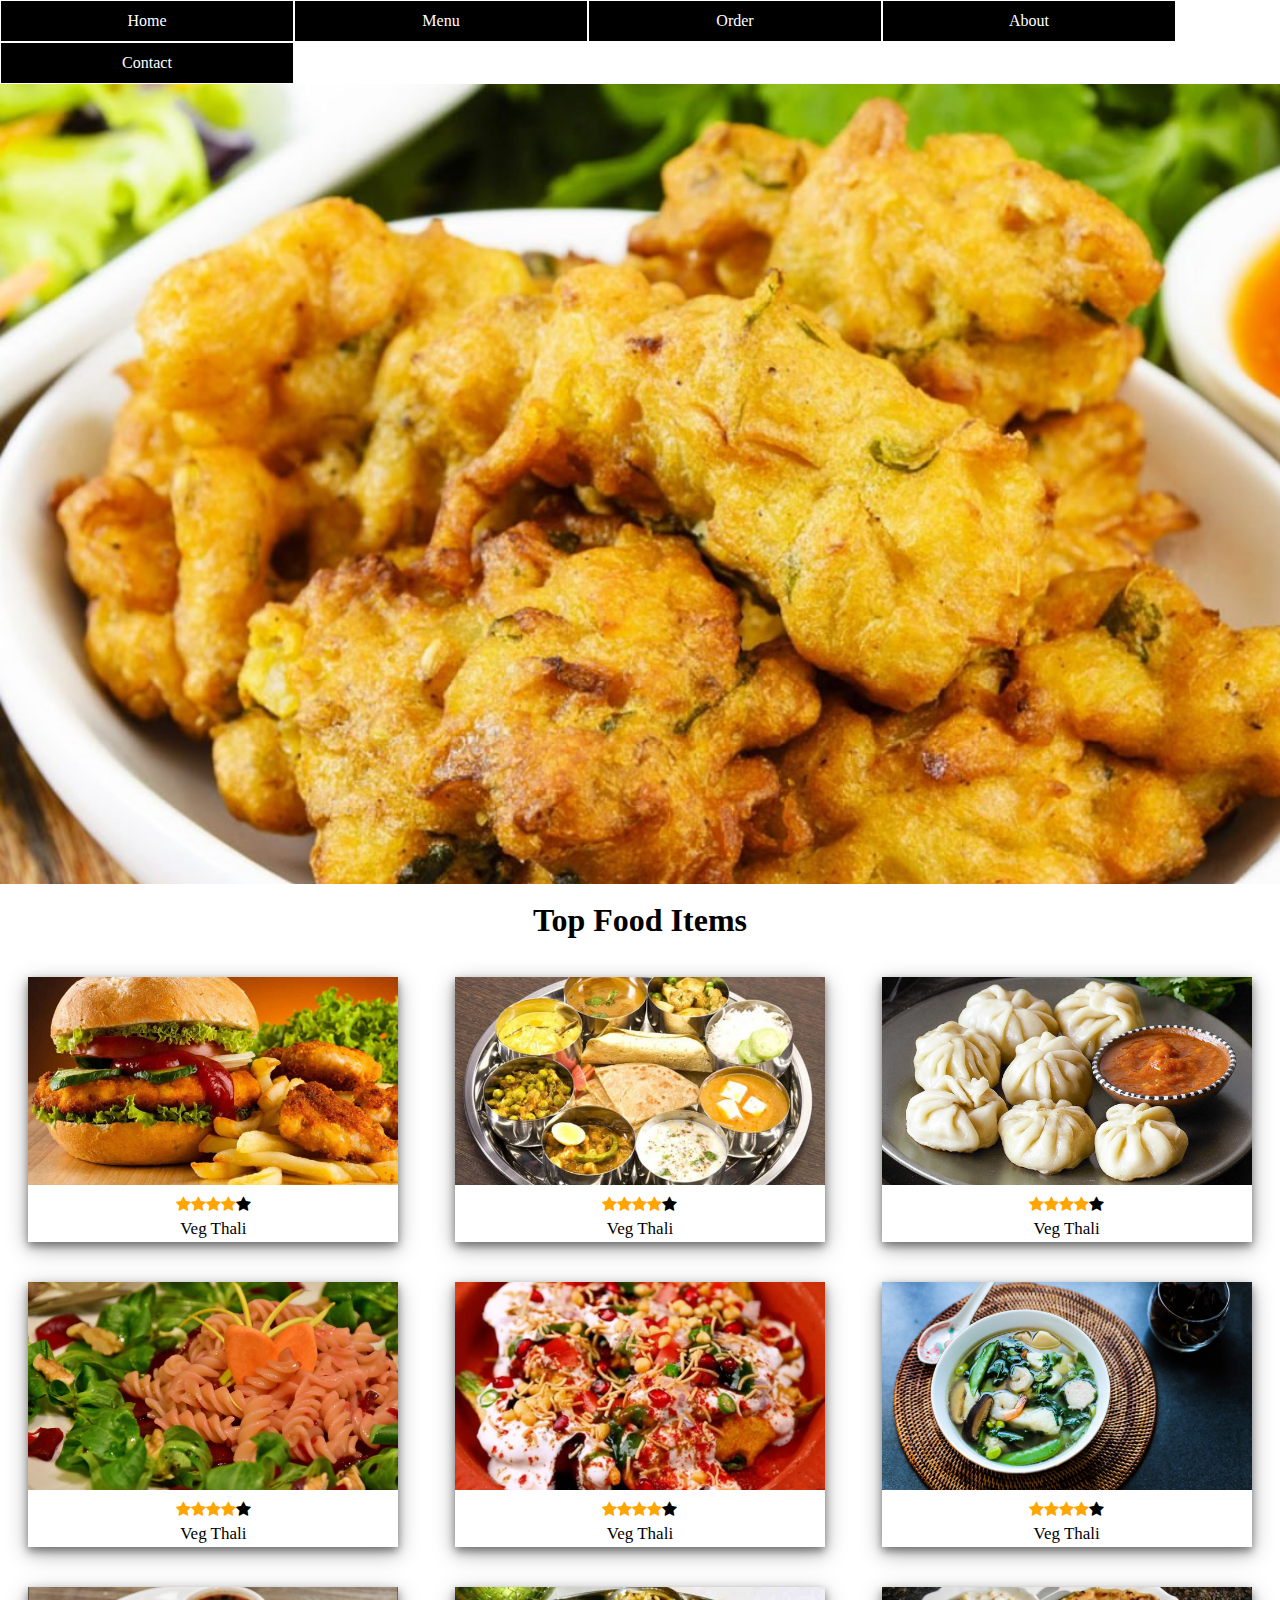
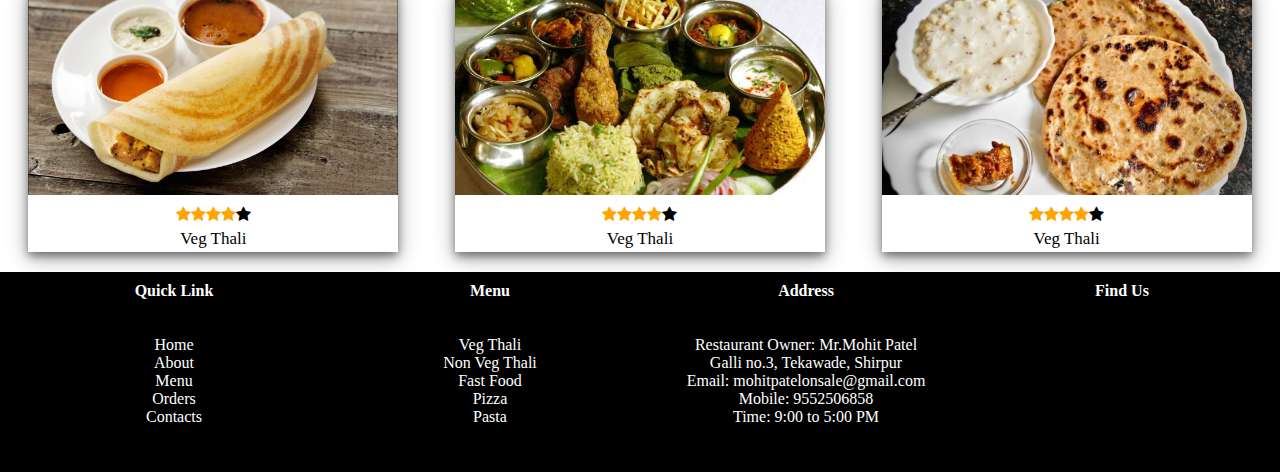
<file: index.html>
<!DOCTYPE html>
<html lang="en">
<head>
    <meta charset="UTF-8">
    <meta name="viewport" content="width=device-width, initial-scale=1.0">
    <title>Document</title>
    <link rel="stylesheet" href="restarunt.css">
    <link rel="stylesheet" href="https://cdnjs.cloudflare.com/ajax/libs/font-awesome/4.7.0/css/font-awesome.min.css">
</head>
<body>
    <div id="menu">
        <ul>
            <li><a href="index.html">Home<a></li>
            <li><a href="#">Menu</a>
                <ul>
                    <li><a href="veg Thali.html">Veg Thali</a>
                    <li><a href="Non veg.html">Non Veg Thali</a>
                    <li><a href="chaat.html">Chaat</a>
                    <li><a href="fastfood.html">Fast Food</a>
                    <li><a href="soup.html">Soup</a> 
                    <li><a href="pasta.html">Pasta</a>
                </ul>
            </li>
            <li><a href="order.html">Order<a></li>
            <li><a href="about.html">About<a></li>
            <li><a href="contact.html">Contact<a></li>
            
        </ul>
    </div>
    <br>
   <div id="outerbox">
        <div id="sliderbox">
            <img src="front image 1.jpg" >
            <img src="front image 2.jpg" >
            <img src="front image 3.jpg" >
            <img src="front image 4.jpg" >
            
        </div>
    </div>
    <br>
    <h1 align="center">Top Food Items</h1>
    <br>
    <div class="master">
        <div class="master_pro"><img src="restaurant/2.jpg">
           <div class="starr"><span class="fa fa-star checked"></span>
            <span class="fa fa-star checked"></span>
            <span class="fa fa-star checked"></span>
            <span class="fa fa-star checked"></span>
            <span class="fa fa-star"></span>
           </div> 
           <div class="title"><p>Veg Thali</p></div>
        </div>
        <div class="master_pro"><img src="restaurant/9.jpg">
            <div class="starr"><span class="fa fa-star checked"></span>
                <span class="fa fa-star checked"></span>
                <span class="fa fa-star checked"></span>
                <span class="fa fa-star checked"></span>
                <span class="fa fa-star"></span>
               </div> 
               <div class="title"><p>Veg Thali</p></div></div>
        <div class="master_pro"><img src="restaurant/fast3.jpg">
            <div class="starr"><span class="fa fa-star checked"></span>
                <span class="fa fa-star checked"></span>
                <span class="fa fa-star checked"></span>
                <span class="fa fa-star checked"></span>
                <span class="fa fa-star"></span>
               </div> 
               <div class="title"><p>Veg Thali</p></div></div>
    </div>
    <div class="master">
        <div class="master_pro"><img src="restaurant/pasta2.jpg">
            <div class="starr"><span class="fa fa-star checked"></span>
                <span class="fa fa-star checked"></span>
                <span class="fa fa-star checked"></span>
                <span class="fa fa-star checked"></span>
                <span class="fa fa-star"></span>
               </div> 
               <div class="title"><p>Veg Thali</p></div></div>
        <div class="master_pro"><img src="restaurant/ch5.jpg">
            <div class="starr"><span class="fa fa-star checked"></span>
                <span class="fa fa-star checked"></span>
                <span class="fa fa-star checked"></span>
                <span class="fa fa-star checked"></span>
                <span class="fa fa-star"></span>
               </div> 
               <div class="title"><p>Veg Thali</p></div></div>
        <div class="master_pro"><img src="restaurant/s4.jpg">
            <div class="starr"><span class="fa fa-star checked"></span>
                <span class="fa fa-star checked"></span>
                <span class="fa fa-star checked"></span>
                <span class="fa fa-star checked"></span>
                <span class="fa fa-star"></span>
               </div> 
               <div class="title"><p>Veg Thali</p></div></div>
               
               
    </div>
    <div class="master">
        <div class="master_pro"><img src="restaurant/fast1.jpg">
           <div class="starr"><span class="fa fa-star checked"></span>
            <span class="fa fa-star checked"></span>
            <span class="fa fa-star checked"></span>
            <span class="fa fa-star checked"></span>
            <span class="fa fa-star"></span>
           </div> 
           <div class="title"><p>Veg Thali</p></div>
        </div>
        <div class="master_pro"><img src="restaurant/n7.jpg">
            <div class="starr"><span class="fa fa-star checked"></span>
                <span class="fa fa-star checked"></span>
                <span class="fa fa-star checked"></span>
                <span class="fa fa-star checked"></span>
                <span class="fa fa-star"></span>
               </div> 
               <div class="title"><p>Veg Thali</p></div></div>
        <div class="master_pro"><img src="restaurant/para6.jpg">
            <div class="starr"><span class="fa fa-star checked"></span>
                <span class="fa fa-star checked"></span>
                <span class="fa fa-star checked"></span>
                <span class="fa fa-star checked"></span>
                <span class="fa fa-star"></span>
               </div> 
               <div class="title"><p>Veg Thali</p></div></div>
    </div>
   <div class="footer">
        <br>
        <br>
        <div class="footerb">
            <b>Quick Link</b>
            <br><br><br>
            Home<br>
            About<br>
            Menu<br>
            Orders<br>
            Contacts
        </div>
        <div class="footerb">
            <b>Menu</b>
            <br><br><br>
            Veg Thali<br>
            Non Veg Thali<br>
            Fast Food<br>
            Pizza<br>
            Pasta
        </div>
        <div class="footerb">
            <b>Address</b>
            <br><br><br>
            Restaurant Owner: Mr.Mohit Patel<br>
            Galli no.3, Tekawade, Shirpur<br>
           Email: mohitpatelonsale@gmail.com<br>
            Mobile: 9552506858<br>
            Time: 9:00 to 5:00 PM
        </div>
        <div class="footerb">
            <b>Find Us</b>
            <br>
            <iframe src="https://www.google.com/maps/embed?pb=!1m18!1m12!1m3!1d14861.747286216461!2d74.75769524848957!3d21.37269828582225!2m3!1f0!2f0!3f0!3m2!1i1024!2i768!4f13.1!3m3!1m2!1s0x3bdf3a81bd50f557%3A0x3492b0a99897c2cb!2sTekwade%2C%20Maharashtra!5e0!3m2!1sen!2sin!4v1723127373332!5m2!1sen!2sin" width="100%" height="150" style="border:0;" allowfullscreen="" loading="lazy" referrerpolicy="no-referrer-when-downgrade"></iframe>
        </div>
   </div>
</body>
</html>
</file>
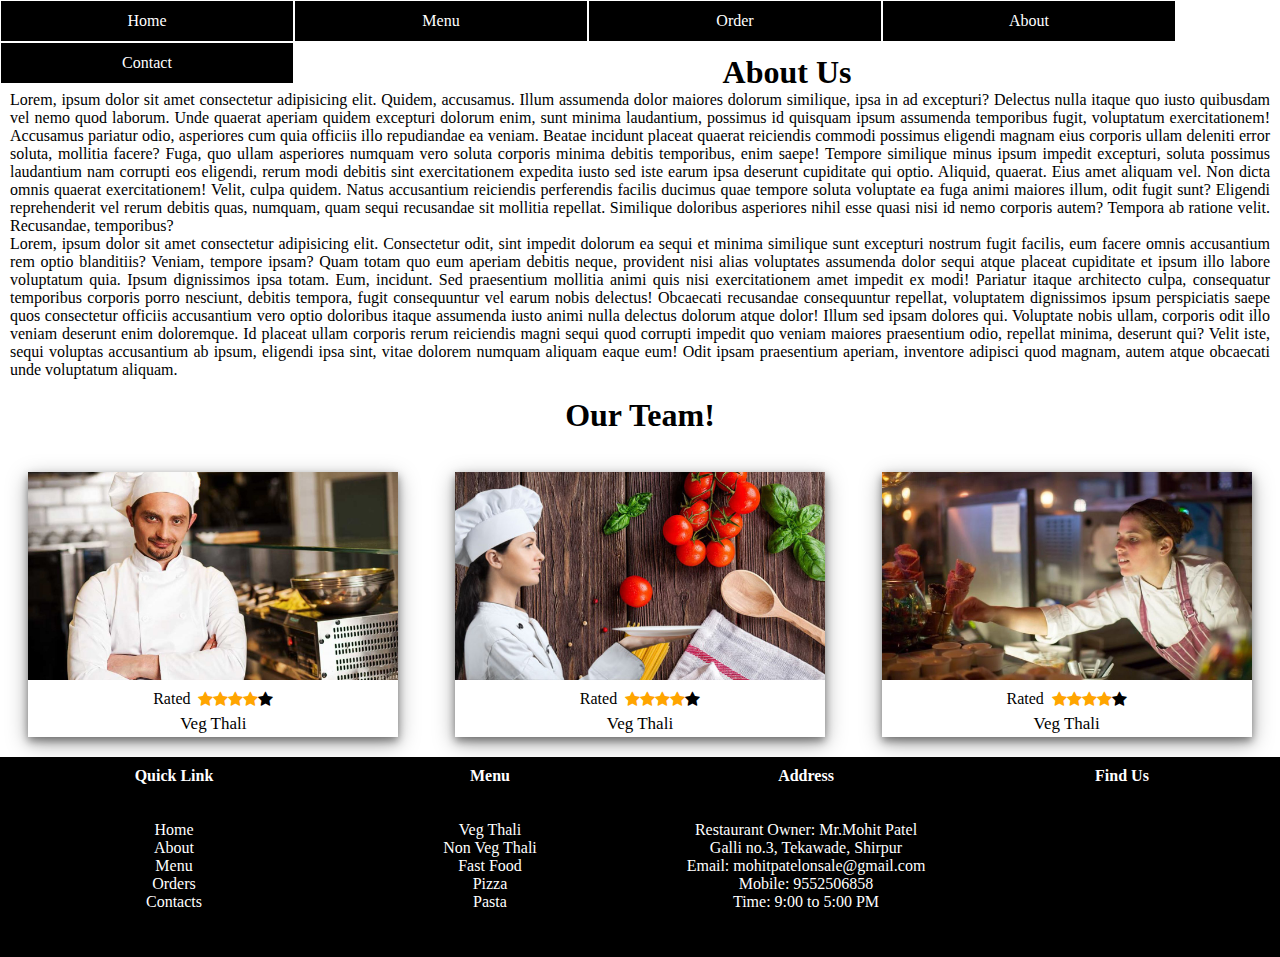
<file: about.html>
<!DOCTYPE html>
<html lang="en">
<head>
    <meta charset="UTF-8">
    <meta name="viewport" content="width=device-width, initial-scale=1.0">
    <title>About</title>
    <link rel="stylesheet" href="restarunt.css">
    <link rel="stylesheet" href="https://cdnjs.cloudflare.com/ajax/libs/font-awesome/4.7.0/css/font-awesome.min.css">
</head>
<body>
    <div id="menu">
        <ul>
            <li><a href="index.html">Home<a></li>
            <li><a href="#">Menu</a>
                <ul>
                    <li><a href="veg Thali.html">Veg Thali</a>
                    <li><a href="Non veg.html">Non Veg Thali</a>
                    <li><a href="chaat.html">Chaat</a>
                    <li><a href="fastfood.html">Fast Food</a>
                    <li><a href="soup.html">Soup</a> 
                    <li><a href="pasta.html">Pasta</a>
                </ul>
            </li>
            <li><a href="order.html">Order<a></li>
            <li><a href="about.html">About<a></li>
            <li><a href="contact.html">Contact<a></li>
            
        </ul>
    </div>
    <br>
    <br>
    <br>
    <h1 align="center">About Us</h1>
    <p>Lorem, ipsum dolor sit amet consectetur adipisicing elit. Quidem, accusamus. Illum assumenda dolor maiores dolorum similique, ipsa in ad excepturi? Delectus nulla itaque quo iusto quibusdam vel nemo quod laborum.
    Unde quaerat aperiam quidem excepturi dolorum enim, sunt minima laudantium, possimus id quisquam ipsum assumenda temporibus fugit, voluptatum exercitationem! Accusamus pariatur odio, asperiores cum quia officiis illo repudiandae ea veniam.
    Beatae incidunt placeat quaerat reiciendis commodi possimus eligendi magnam eius corporis ullam deleniti error soluta, mollitia facere? Fuga, quo ullam asperiores numquam vero soluta corporis minima debitis temporibus, enim saepe!
    Tempore similique minus ipsum impedit excepturi, soluta possimus laudantium nam corrupti eos eligendi, rerum modi debitis sint exercitationem expedita iusto sed iste earum ipsa deserunt cupiditate qui optio. Aliquid, quaerat.
    Eius amet aliquam vel. Non dicta omnis quaerat exercitationem! Velit, culpa quidem. Natus accusantium reiciendis perferendis facilis ducimus quae tempore soluta voluptate ea fuga animi maiores illum, odit fugit sunt?
    Eligendi reprehenderit vel rerum debitis quas, numquam, quam sequi recusandae sit mollitia repellat. Similique doloribus asperiores nihil esse quasi nisi id nemo corporis autem? Tempora ab ratione velit. Recusandae, temporibus?</p>
    <p>Lorem, ipsum dolor sit amet consectetur adipisicing elit. Consectetur odit, sint impedit dolorum ea sequi et minima similique sunt excepturi nostrum fugit facilis, eum facere omnis accusantium rem optio blanditiis?
    Veniam, tempore ipsam? Quam totam quo eum aperiam debitis neque, provident nisi alias voluptates assumenda dolor sequi atque placeat cupiditate et ipsum illo labore voluptatum quia. Ipsum dignissimos ipsa totam.
    Eum, incidunt. Sed praesentium mollitia animi quis nisi exercitationem amet impedit ex modi! Pariatur itaque architecto culpa, consequatur temporibus corporis porro nesciunt, debitis tempora, fugit consequuntur vel earum nobis delectus!
    Obcaecati recusandae consequuntur repellat, voluptatem dignissimos ipsum perspiciatis saepe quos consectetur officiis accusantium vero optio doloribus itaque assumenda iusto animi nulla delectus dolorum atque dolor! Illum sed ipsam dolores qui.
    Voluptate nobis ullam, corporis odit illo veniam deserunt enim doloremque. Id placeat ullam corporis rerum reiciendis magni sequi quod corrupti impedit quo veniam maiores praesentium odio, repellat minima, deserunt qui?
    Velit iste, sequi voluptas accusantium ab ipsum, eligendi ipsa sint, vitae dolorem numquam aliquam eaque eum! Odit ipsam praesentium aperiam, inventore adipisci quod magnam, autem atque obcaecati unde voluptatum aliquam.</p>
    <br>
    <h1 align="center">Our Team!</h1>
    <br>
    <div class="master">
        <div class="master_pro"><img src="restaurant/shef1.jpg">
           <div class="starr">
            Rated &nbsp
            <span class="fa fa-star checked"></span>
            <span class="fa fa-star checked"></span>
            <span class="fa fa-star checked"></span>
            <span class="fa fa-star checked"></span>
            <span class="fa fa-star"></span>
           </div> 
           <div class="title"><p>Veg Thali</p></div>
        </div>
        <div class="master_pro"><img src="restaurant/shef2.jpg">
            <div class="starr">
                Rated &nbsp
                <span class="fa fa-star checked"></span>
                <span class="fa fa-star checked"></span>
                <span class="fa fa-star checked"></span>
                <span class="fa fa-star checked"></span>
                <span class="fa fa-star"></span>
               </div> 
               <div class="title"><p>Veg Thali</p></div></div>
        <div class="master_pro"><img src="restaurant/shef3.jpg">
            <div class="starr">
                Rated &nbsp
                <span class="fa fa-star checked"></span>
                <span class="fa fa-star checked"></span>
                <span class="fa fa-star checked"></span>
                <span class="fa fa-star checked"></span>
                <span class="fa fa-star"></span>
               </div> 
               <div class="title"><p>Veg Thali</p></div></div>
    </div>
    <div class="footer">
        <br>
        <br>
        <div class="footerb">
            <b>Quick Link</b>
            <br><br><br>
            Home<br>
            About<br>
            Menu<br>
            Orders<br>
            Contacts
        </div>
        <div class="footerb">
            <b>Menu</b>
            <br><br><br>
            Veg Thali<br>
            Non Veg Thali<br>
            Fast Food<br>
            Pizza<br>
            Pasta
        </div>
        <div class="footerb">
            <b>Address</b>
            <br><br><br>
            Restaurant Owner: Mr.Mohit Patel<br>
            Galli no.3, Tekawade, Shirpur<br>
           Email: mohitpatelonsale@gmail.com<br>
            Mobile: 9552506858<br>
            Time: 9:00 to 5:00 PM
        </div>
        <div class="footerb">
            <b>Find Us</b>
            <br>
            <iframe src="https://www.google.com/maps/embed?pb=!1m18!1m12!1m3!1d14861.747286216461!2d74.75769524848957!3d21.37269828582225!2m3!1f0!2f0!3f0!3m2!1i1024!2i768!4f13.1!3m3!1m2!1s0x3bdf3a81bd50f557%3A0x3492b0a99897c2cb!2sTekwade%2C%20Maharashtra!5e0!3m2!1sen!2sin!4v1723127373332!5m2!1sen!2sin" width="100%" height="150" style="border:0;" allowfullscreen="" loading="lazy" referrerpolicy="no-referrer-when-downgrade"></iframe>
        </div>
   </div>
</body>
</html>
</file>
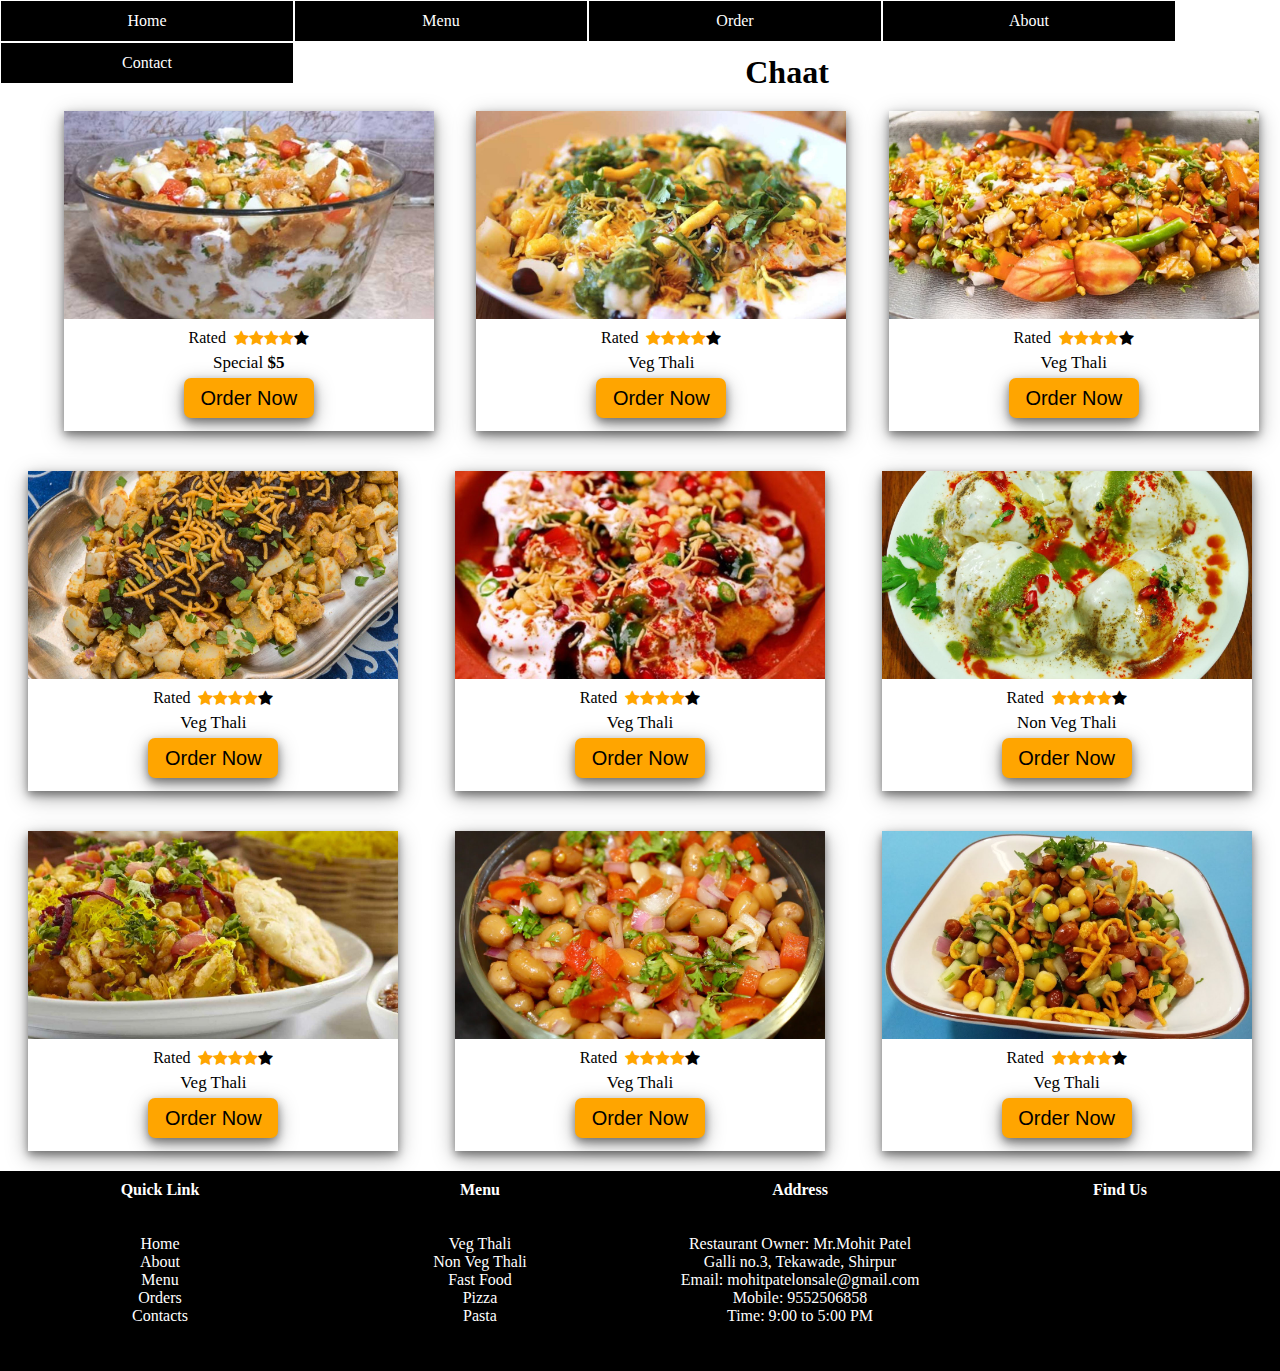
<file: chaat.html>
<!DOCTYPE html>
<html lang="en">
<head>
    <meta charset="UTF-8">
    <meta name="viewport" content="width=device-width, initial-scale=1.0">
    <title>Veg Thali</title>
    <link rel="stylesheet" href="Thali's.css">
    <link rel="stylesheet" href="https://cdnjs.cloudflare.com/ajax/libs/font-awesome/4.7.0/css/font-awesome.min.css">
</head>
<body>
    <div id="menu">
        <ul>
            <li><a href="index.html">Home<a></li>
            <li><a href="#">Menu</a>
                <ul>
                    <li><a href="veg Thali.html">Veg Thali</a>
                    <li><a href="Non veg.html">Non Veg Thali</a>
                    <li><a href="#">Chaat</a>
                    <li><a href="fastfood.html">Fast Food</a>
                    <li><a href="soup.html">Soup</a> 
                    <li><a href="pasta.html">Pasta</a>
                </ul>
            </li>
            <li><a href="order.html">Order<a></li>
            <li><a href="about.html">About<a></li>
            <li><a href="contact.html">Contact<a></li>
            
        </ul>
    </div>
    <br>
    <br>
    <br>
    <h1 align="center">Chaat</h1>
    <div class="master">
        <div class="master_pro"><img src="restaurant/ch1.jpg">
           <div class="starr">
            Rated &nbsp
            <span class="fa fa-star checked"></span>
            <span class="fa fa-star checked"></span>
            <span class="fa fa-star checked"></span>
            <span class="fa fa-star checked"></span>
            <span class="fa fa-star"></span>
           </div> 
           <div class="title"><p>Special <b>$5</b></p></div>
           <a href="order.html"> <div class="btn"><input type="button" value="Order Now"></a></div>
        </div>
        <div class="master_pro"><img src="restaurant/ch2.jpg">
            <div class="starr">
                Rated &nbsp
                <span class="fa fa-star checked"></span>
                <span class="fa fa-star checked"></span>
                <span class="fa fa-star checked"></span>
                <span class="fa fa-star checked"></span>
                <span class="fa fa-star"></span>
               </div> 
               <div class="title"><p>Veg Thali</p></div>
               <a href="order.html"> <div class="btn"><input type="button" value="Order Now"></a></div>
            </div>
        <div class="master_pro"><img src="restaurant/ch3.jpg">
            <div class="starr">
                Rated &nbsp
                <span class="fa fa-star checked"></span>
                <span class="fa fa-star checked"></span>
                <span class="fa fa-star checked"></span>
                <span class="fa fa-star checked"></span>
                <span class="fa fa-star"></span>
               </div> 
               <div class="title"><p>Veg Thali</p></div>
               <a href="order.html"> <div class="btn"><input type="button" value="Order Now"></a></div>
            </div>
    </div>
    <div class="master">
        <div class="master_pro"><img src="restaurant/ch4.jpg">
           <div class="starr">
            Rated &nbsp
            <span class="fa fa-star checked"></span>
            <span class="fa fa-star checked"></span>
            <span class="fa fa-star checked"></span>
            <span class="fa fa-star checked"></span>
            <span class="fa fa-star"></span>
           </div> 
           <div class="title"><p>Veg Thali</p></div>
           <a href="order.html"> <div class="btn"><input type="button" value="Order Now"></a></div>
        </div>
        <div class="master_pro"><img src="restaurant/ch5.jpg">
            <div class="starr">
                Rated &nbsp
                <span class="fa fa-star checked"></span>
                <span class="fa fa-star checked"></span>
                <span class="fa fa-star checked"></span>
                <span class="fa fa-star checked"></span>
                <span class="fa fa-star"></span>
               </div> 
               <div class="title"><p>Veg Thali</p></div>
               <a href="order.html"> <div class="btn"><input type="button" value="Order Now"></a></div>
            </div>
        <div class="master_pro"><img src="restaurant/ch6.jpg">
            <div class="starr">
                Rated &nbsp
                <span class="fa fa-star checked"></span>
                <span class="fa fa-star checked"></span>
                <span class="fa fa-star checked"></span>
                <span class="fa fa-star checked"></span>
                <span class="fa fa-star"></span>
               </div> 
               <div class="title"><p>Non Veg Thali</p></div>
               <a href="order.html"> <div class="btn"><input type="button" value="Order Now"></a></div>
            </div>
    </div>
    <div class="master">
        <div class="master_pro"><img src="restaurant/ch7.jpg">
           <div class="starr">
            Rated &nbsp
            <span class="fa fa-star checked"></span>
            <span class="fa fa-star checked"></span>
            <span class="fa fa-star checked"></span>
            <span class="fa fa-star checked"></span>
            <span class="fa fa-star"></span>
           </div> 
           <div class="title"><p>Veg Thali</p></div>
           <a href="order.html"> <div class="btn"><input type="button" value="Order Now"></a></div>
        </div>
        <div class="master_pro"><img src="restaurant/ch8.jpg">
            <div class="starr">
                Rated &nbsp
                <span class="fa fa-star checked"></span>
                <span class="fa fa-star checked"></span>
                <span class="fa fa-star checked"></span>
                <span class="fa fa-star checked"></span>
                <span class="fa fa-star"></span>
               </div> 
               <div class="title"><p>Veg Thali</p></div>
               <a href="order.html"> <div class="btn"><input type="button" value="Order Now"></a></div>
            </div>
        <div class="master_pro"><img src="restaurant/ch9.jpg">
            <div class="starr">
                Rated &nbsp
                <span class="fa fa-star checked"></span>
                <span class="fa fa-star checked"></span>
                <span class="fa fa-star checked"></span>
                <span class="fa fa-star checked"></span>
                <span class="fa fa-star"></span>
               </div> 
               <div class="title"><p>Veg Thali</p></div>
               <a href="order.html"> <div class="btn"><input type="button" value="Order Now"></a></div>
            </div>
    </div>
    <div class="footer">
        <br>
        <br>
        <div class="footerb">
            <b>Quick Link</b>
            <br><br><br>
            Home<br>
            About<br>
            Menu<br>
            Orders<br>
            Contacts
        </div>
        <div class="footerb">
            <b>Menu</b>
            <br><br><br>
            Veg Thali<br>
            Non Veg Thali<br>
            Fast Food<br>
            Pizza<br>
            Pasta
        </div>
        <div class="footerb">
            <b>Address</b>
            <br><br><br>
            Restaurant Owner: Mr.Mohit Patel<br>
            Galli no.3, Tekawade, Shirpur<br>
           Email: mohitpatelonsale@gmail.com<br>
            Mobile: 9552506858<br>
            Time: 9:00 to 5:00 PM
        </div>
        <div class="footerb">
            <b>Find Us</b>
            <br>
            <iframe src="https://www.google.com/maps/embed?pb=!1m18!1m12!1m3!1d14861.747286216461!2d74.75769524848957!3d21.37269828582225!2m3!1f0!2f0!3f0!3m2!1i1024!2i768!4f13.1!3m3!1m2!1s0x3bdf3a81bd50f557%3A0x3492b0a99897c2cb!2sTekwade%2C%20Maharashtra!5e0!3m2!1sen!2sin!4v1723127373332!5m2!1sen!2sin" width="100%" height="150" style="border:0;" allowfullscreen="" loading="lazy" referrerpolicy="no-referrer-when-downgrade"></iframe>
        </div>
   </div>
</body>
</html>
</file>
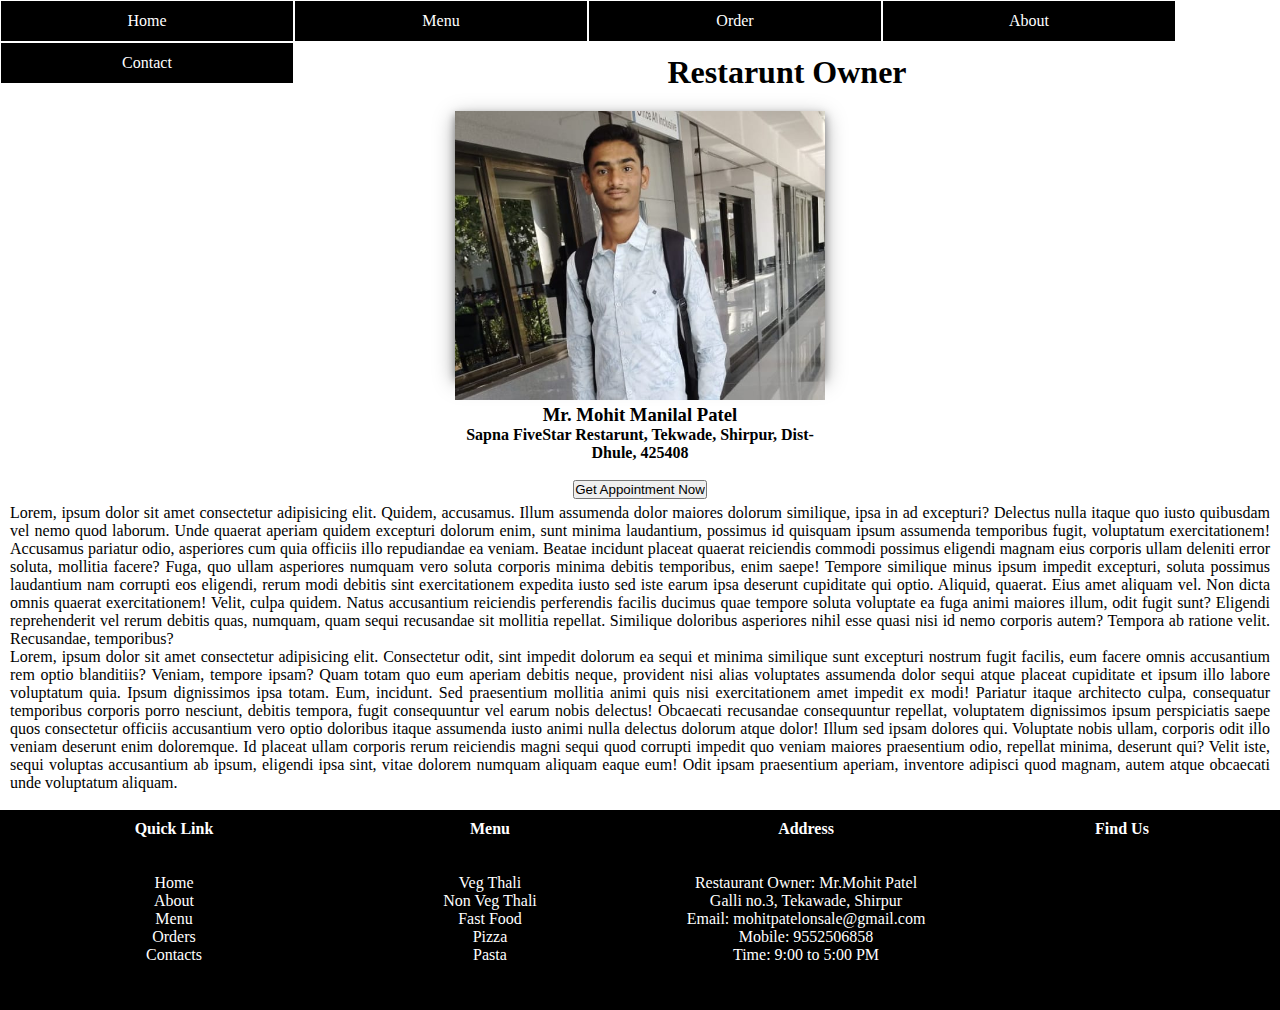
<file: contact.html>
<!DOCTYPE html>
<html lang="en">
<head>
    <meta charset="UTF-8">
    <meta name="viewport" content="width=device-width, initial-scale=1.0">
    <title>About</title>
    <link rel="stylesheet" href="restarunt.css">
    <link rel="stylesheet" href="https://cdnjs.cloudflare.com/ajax/libs/font-awesome/4.7.0/css/font-awesome.min.css">
</head>
<body>
    <div id="menu">
        <ul>
            <li><a href="index.html">Home<a></li>
            <li><a href="#">Menu</a>
                <ul>
                    <li><a href="veg Thali.html">Veg Thali</a>
                    <li><a href="Non veg.html">Non Veg Thali</a>
                    <li><a href="chaat.html">Chaat</a>
                    <li><a href="fastfood.html">Fast Food</a>
                    <li><a href="soup.html">Soup</a> 
                    <li><a href="pasta.html">Pasta</a>
                </ul>
            </li>
            <li><a href="order.html">Order<a></li>
            <li><a href="about.html">About<a></li>
            <li><a href="contact.html">Contact<a></li>
            
        </ul>
    </div>
    <br>
    <br>
    <br>
    <h1 align="center">Restarunt Owner</h1>
    
    <div class="master">
        <div class="master_pro"><img src="restaurant/mohit1.jpg">
           
           <div class="title"><h3 align="center">Mr. Mohit Manilal Patel</h3></div>
           <div class="title"><h4 align="center">Sapna FiveStar Restarunt, Tekwade, Shirpur, Dist-Dhule, 425408</h4></div>
           <br>
           <div class="btn" align="center"><input type="button" value="Get Appointment Now"></div>
        </div>
    </div>
    
    <br> <br>
    <br><br>
    <br><br>
    <p>Lorem, ipsum dolor sit amet consectetur adipisicing elit. Quidem, accusamus. Illum assumenda dolor maiores dolorum similique, ipsa in ad excepturi? Delectus nulla itaque quo iusto quibusdam vel nemo quod laborum.
        Unde quaerat aperiam quidem excepturi dolorum enim, sunt minima laudantium, possimus id quisquam ipsum assumenda temporibus fugit, voluptatum exercitationem! Accusamus pariatur odio, asperiores cum quia officiis illo repudiandae ea veniam.
        Beatae incidunt placeat quaerat reiciendis commodi possimus eligendi magnam eius corporis ullam deleniti error soluta, mollitia facere? Fuga, quo ullam asperiores numquam vero soluta corporis minima debitis temporibus, enim saepe!
        Tempore similique minus ipsum impedit excepturi, soluta possimus laudantium nam corrupti eos eligendi, rerum modi debitis sint exercitationem expedita iusto sed iste earum ipsa deserunt cupiditate qui optio. Aliquid, quaerat.
        Eius amet aliquam vel. Non dicta omnis quaerat exercitationem! Velit, culpa quidem. Natus accusantium reiciendis perferendis facilis ducimus quae tempore soluta voluptate ea fuga animi maiores illum, odit fugit sunt?
        Eligendi reprehenderit vel rerum debitis quas, numquam, quam sequi recusandae sit mollitia repellat. Similique doloribus asperiores nihil esse quasi nisi id nemo corporis autem? Tempora ab ratione velit. Recusandae, temporibus?</p>
        <p>Lorem, ipsum dolor sit amet consectetur adipisicing elit. Consectetur odit, sint impedit dolorum ea sequi et minima similique sunt excepturi nostrum fugit facilis, eum facere omnis accusantium rem optio blanditiis?
        Veniam, tempore ipsam? Quam totam quo eum aperiam debitis neque, provident nisi alias voluptates assumenda dolor sequi atque placeat cupiditate et ipsum illo labore voluptatum quia. Ipsum dignissimos ipsa totam.
        Eum, incidunt. Sed praesentium mollitia animi quis nisi exercitationem amet impedit ex modi! Pariatur itaque architecto culpa, consequatur temporibus corporis porro nesciunt, debitis tempora, fugit consequuntur vel earum nobis delectus!
        Obcaecati recusandae consequuntur repellat, voluptatem dignissimos ipsum perspiciatis saepe quos consectetur officiis accusantium vero optio doloribus itaque assumenda iusto animi nulla delectus dolorum atque dolor! Illum sed ipsam dolores qui.
        Voluptate nobis ullam, corporis odit illo veniam deserunt enim doloremque. Id placeat ullam corporis rerum reiciendis magni sequi quod corrupti impedit quo veniam maiores praesentium odio, repellat minima, deserunt qui?
        Velit iste, sequi voluptas accusantium ab ipsum, eligendi ipsa sint, vitae dolorem numquam aliquam eaque eum! Odit ipsam praesentium aperiam, inventore adipisci quod magnam, autem atque obcaecati unde voluptatum aliquam.</p>
        <br>
   
    <div class="footer">
        <br>
        <br>
        <div class="footerb">
            <b>Quick Link</b>
            <br><br><br>
            Home<br>
            About<br>
            Menu<br>
            Orders<br>
            Contacts
        </div>
        <div class="footerb">
            <b>Menu</b>
            <br><br><br>
            Veg Thali<br>
            Non Veg Thali<br>
            Fast Food<br>
            Pizza<br>
            Pasta
        </div>
        <div class="footerb">
            <b>Address</b>
            <br><br><br>
            Restaurant Owner: Mr.Mohit Patel<br>
            Galli no.3, Tekawade, Shirpur<br>
           Email: mohitpatelonsale@gmail.com<br>
            Mobile: 9552506858<br>
            Time: 9:00 to 5:00 PM
        </div>
        <div class="footerb">
            <b>Find Us</b>
            <br>
            <iframe src="https://www.google.com/maps/embed?pb=!1m18!1m12!1m3!1d14861.747286216461!2d74.75769524848957!3d21.37269828582225!2m3!1f0!2f0!3f0!3m2!1i1024!2i768!4f13.1!3m3!1m2!1s0x3bdf3a81bd50f557%3A0x3492b0a99897c2cb!2sTekwade%2C%20Maharashtra!5e0!3m2!1sen!2sin!4v1723127373332!5m2!1sen!2sin" width="100%" height="150" style="border:0;" allowfullscreen="" loading="lazy" referrerpolicy="no-referrer-when-downgrade"></iframe>
        </div>
   </div>
</body>
</html>
</file>
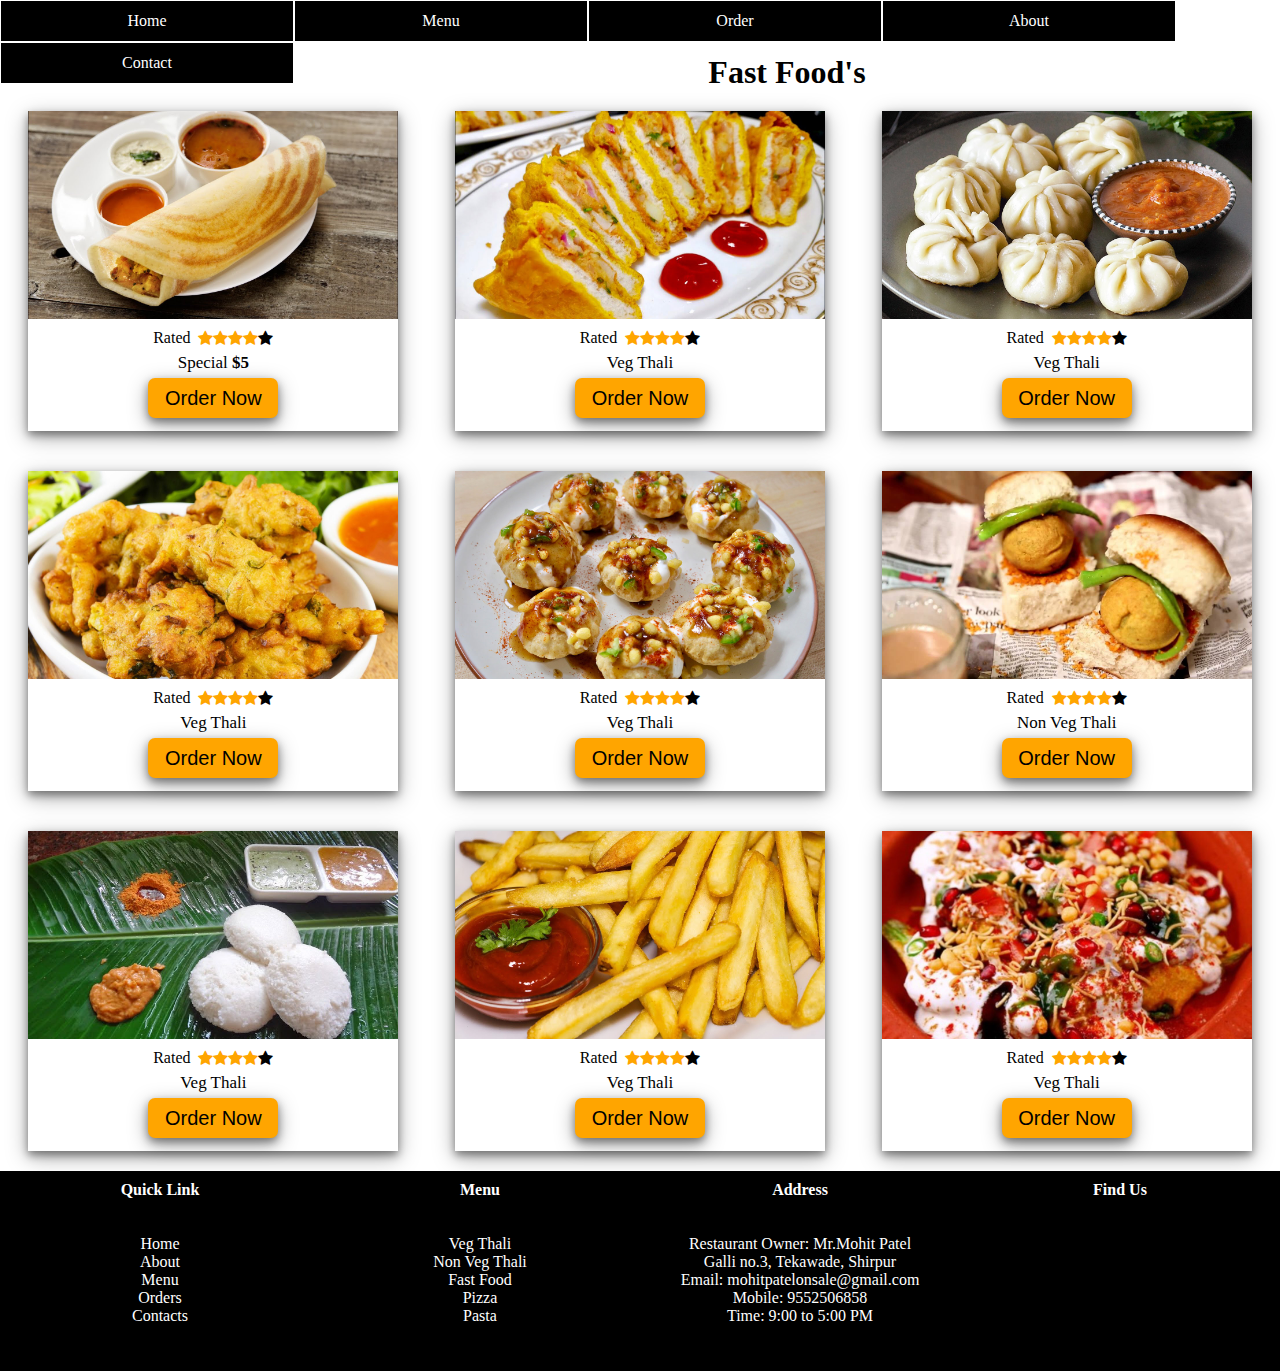
<file: fastfood.html>
<!DOCTYPE html>
<html lang="en">
<head>
    <meta charset="UTF-8">
    <meta name="viewport" content="width=device-width, initial-scale=1.0">
    <title>Veg Thali</title>
    <link rel="stylesheet" href="Thali's.css">
    <link rel="stylesheet" href="https://cdnjs.cloudflare.com/ajax/libs/font-awesome/4.7.0/css/font-awesome.min.css">
</head>
<body>
    <div id="menu">
        <ul>
            <li><a href="index.html">Home<a></li>
            <li><a href="#">Menu</a>
                <ul>
                    <li><a href="veg Thali.html">Veg Thali</a>
                    <li><a href="Non veg.html">Non Veg Thali</a>
                    <li><a href="chaat.html">Chaat</a>
                    <li><a href="soup.html">Fast Food</a>
                    <li><a href="#">Soup</a> 
                    <li><a href="pasta.html">Pasta</a>
                </ul>
            </li>
            <li><a href="order.html">Order<a></li>
            <li><a href="about.html">About<a></li>
            <li><a href="contact.html">Contact<a></li>
            
        </ul>
    </div>
    <br>
    <br>
    <br>
    <h1 align="center">Fast Food's</h1>
    <div class="master">
        <div class="master_pro"><img src="restaurant/fast1.jpg">
           <div class="starr">
            Rated &nbsp
            <span class="fa fa-star checked"></span>
            <span class="fa fa-star checked"></span>
            <span class="fa fa-star checked"></span>
            <span class="fa fa-star checked"></span>
            <span class="fa fa-star"></span>
           </div> 
           <div class="title"><p>Special <b>$5</b></p></div>
           <div class="btn"><input type="button" value="Order Now"></div>
        </div>
        <div class="master_pro"><img src="restaurant/fast2.jpg">
            <div class="starr">
                Rated &nbsp
                <span class="fa fa-star checked"></span>
                <span class="fa fa-star checked"></span>
                <span class="fa fa-star checked"></span>
                <span class="fa fa-star checked"></span>
                <span class="fa fa-star"></span>
               </div> 
               <div class="title"><p>Veg Thali</p></div>
               <div class="btn"><input type="button" value="Order Now"></div>
            </div>
        <div class="master_pro"><img src="restaurant/fast3.jpg">
            <div class="starr">
                Rated &nbsp
                <span class="fa fa-star checked"></span>
                <span class="fa fa-star checked"></span>
                <span class="fa fa-star checked"></span>
                <span class="fa fa-star checked"></span>
                <span class="fa fa-star"></span>
               </div> 
               <div class="title"><p>Veg Thali</p></div>
               <div class="btn"><input type="button" value="Order Now"></div>
            </div>
    </div>
    <div class="master">
        <div class="master_pro"><img src="restaurant/fast4.jpg">
           <div class="starr">
            Rated &nbsp
            <span class="fa fa-star checked"></span>
            <span class="fa fa-star checked"></span>
            <span class="fa fa-star checked"></span>
            <span class="fa fa-star checked"></span>
            <span class="fa fa-star"></span>
           </div> 
           <div class="title"><p>Veg Thali</p></div>
           <div class="btn"><input type="button" value="Order Now"></div>
        </div>
        <div class="master_pro"><img src="restaurant/fast5.jpg">
            <div class="starr">
                Rated &nbsp
                <span class="fa fa-star checked"></span>
                <span class="fa fa-star checked"></span>
                <span class="fa fa-star checked"></span>
                <span class="fa fa-star checked"></span>
                <span class="fa fa-star"></span>
               </div> 
               <div class="title"><p>Veg Thali</p></div>
               <div class="btn"><input type="button" value="Order Now"></div>
            </div>
        <div class="master_pro"><img src="restaurant/fast6.jpg">
            <div class="starr">
                Rated &nbsp
                <span class="fa fa-star checked"></span>
                <span class="fa fa-star checked"></span>
                <span class="fa fa-star checked"></span>
                <span class="fa fa-star checked"></span>
                <span class="fa fa-star"></span>
               </div> 
               <div class="title"><p>Non Veg Thali</p></div>
               <div class="btn"><input type="button" value="Order Now"></div>
            </div>
    </div>
    <div class="master">
        <div class="master_pro"><img src="restaurant/fast7.jpg">
           <div class="starr">
            Rated &nbsp
            <span class="fa fa-star checked"></span>
            <span class="fa fa-star checked"></span>
            <span class="fa fa-star checked"></span>
            <span class="fa fa-star checked"></span>
            <span class="fa fa-star"></span>
           </div> 
           <div class="title"><p>Veg Thali</p></div>
           <div class="btn"><input type="button" value="Order Now"></div>
        </div>
        <div class="master_pro"><img src="restaurant/fast8.jpg">
            <div class="starr">
                Rated &nbsp
                <span class="fa fa-star checked"></span>
                <span class="fa fa-star checked"></span>
                <span class="fa fa-star checked"></span>
                <span class="fa fa-star checked"></span>
                <span class="fa fa-star"></span>
               </div> 
               <div class="title"><p>Veg Thali</p></div>
               <div class="btn"><input type="button" value="Order Now"></div>
            </div>
        <div class="master_pro"><img src="restaurant/fast9.jpg">
            <div class="starr">
                Rated &nbsp
                <span class="fa fa-star checked"></span>
                <span class="fa fa-star checked"></span>
                <span class="fa fa-star checked"></span>
                <span class="fa fa-star checked"></span>
                <span class="fa fa-star"></span>
               </div> 
               <div class="title"><p>Veg Thali</p></div>
               <div class="btn"><input type="button" value="Order Now"></div>
            </div>
    </div>
    <div class="footer">
        <br>
        <br>
        <div class="footerb">
            <b>Quick Link</b>
            <br><br><br>
            Home<br>
            About<br>
            Menu<br>
            Orders<br>
            Contacts
        </div>
        <div class="footerb">
            <b>Menu</b>
            <br><br><br>
            Veg Thali<br>
            Non Veg Thali<br>
            Fast Food<br>
            Pizza<br>
            Pasta
        </div>
        <div class="footerb">
            <b>Address</b>
            <br><br><br>
            Restaurant Owner: Mr.Mohit Patel<br>
            Galli no.3, Tekawade, Shirpur<br>
           Email: mohitpatelonsale@gmail.com<br>
            Mobile: 9552506858<br>
            Time: 9:00 to 5:00 PM
        </div>
        <div class="footerb">
            <b>Find Us</b>
            <br>
            <iframe src="https://www.google.com/maps/embed?pb=!1m18!1m12!1m3!1d14861.747286216461!2d74.75769524848957!3d21.37269828582225!2m3!1f0!2f0!3f0!3m2!1i1024!2i768!4f13.1!3m3!1m2!1s0x3bdf3a81bd50f557%3A0x3492b0a99897c2cb!2sTekwade%2C%20Maharashtra!5e0!3m2!1sen!2sin!4v1723127373332!5m2!1sen!2sin" width="100%" height="150" style="border:0;" allowfullscreen="" loading="lazy" referrerpolicy="no-referrer-when-downgrade"></iframe>
        </div>
   </div>
</body>
</html>
</file>
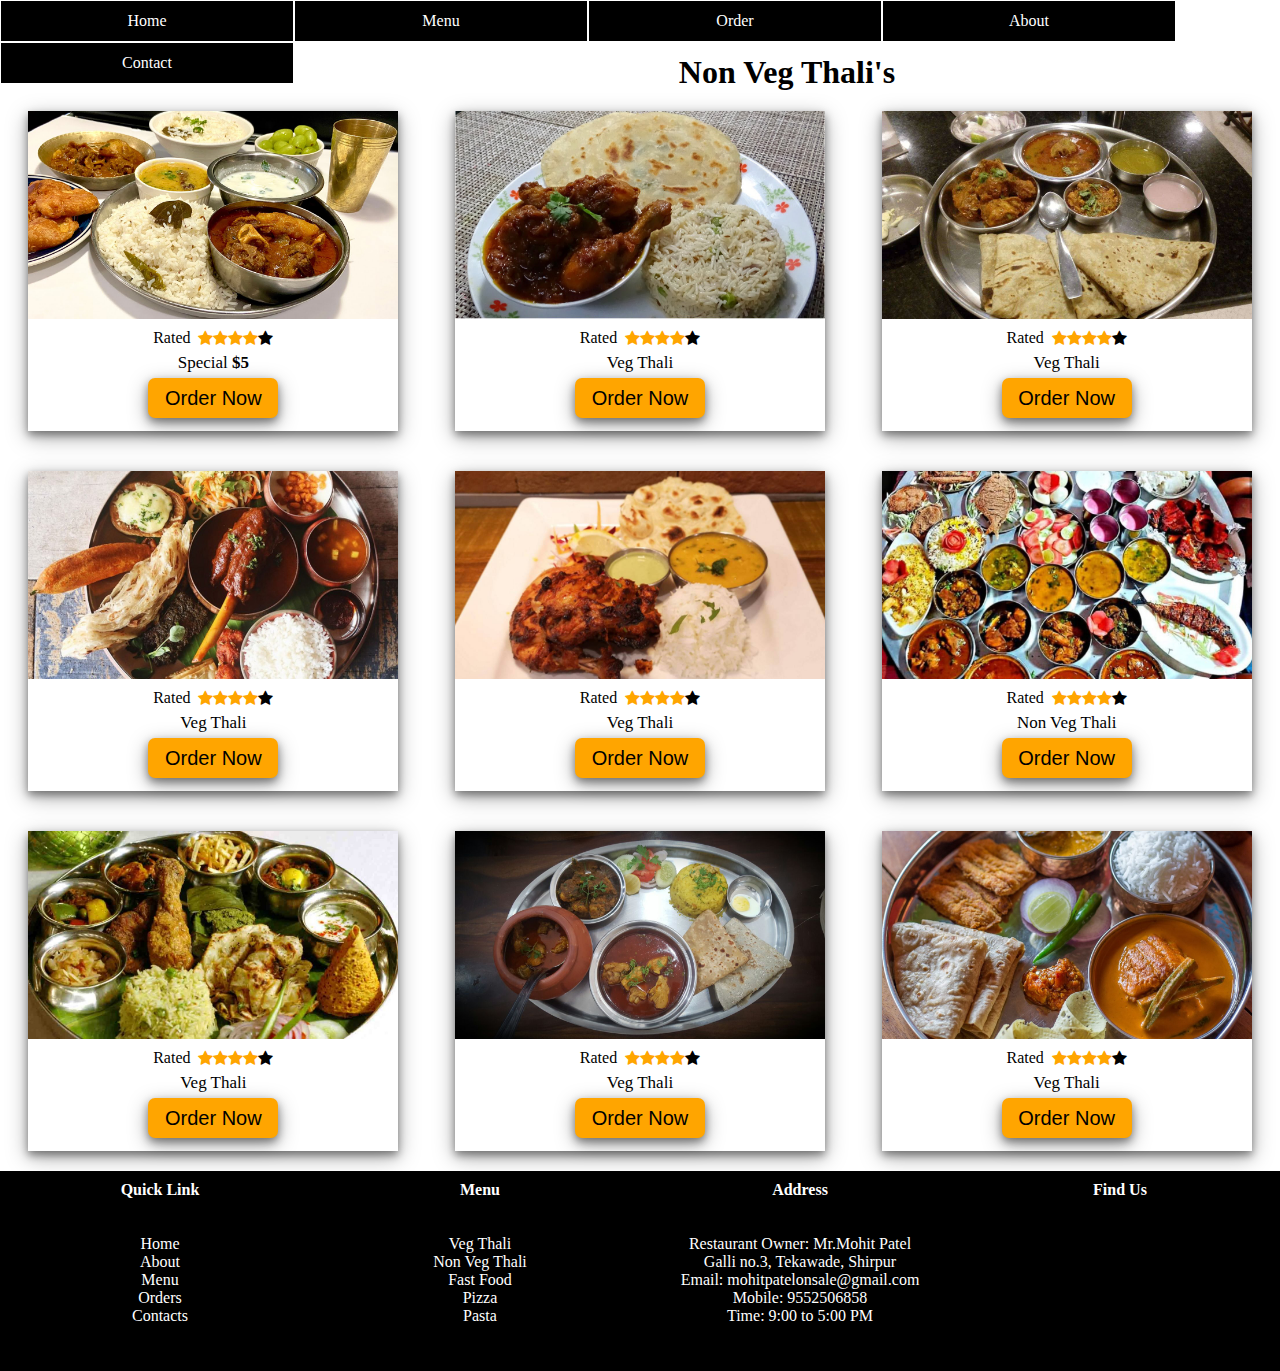
<file: Non veg.html>
<!DOCTYPE html>
<html lang="en">
<head>
    <meta charset="UTF-8">
    <meta name="viewport" content="width=device-width, initial-scale=1.0">
    <title>Veg Thali</title>
    <link rel="stylesheet" href="Thali's.css">
    <link rel="stylesheet" href="https://cdnjs.cloudflare.com/ajax/libs/font-awesome/4.7.0/css/font-awesome.min.css">
</head>
<body>
    <div id="menu">
        <ul>
            <li><a href="index.html">Home<a></li>
            <li><a href="#">Menu</a>
                <ul>
                    <li><a href="veg Thali.html">Veg Thali</a>
                    <li><a href="#">Non Veg Thali</a>
                    <li><a href="chaat.html">Chaat</a>
                    <li><a href="fastfood.html">Fast Food</a>
                    <li><a href="soup.html">Soup</a> 
                    <li><a href="pasta.html">Pasta</a>
                </ul>
            </li>
            <li><a href="order.html">Order<a></li>
            <li><a href="about.html">About<a></li>
            <li><a href="contact.html">Contact<a></li>
            
        </ul>
    </div>
    <br>
    <br>
    <br>
    <h1 align="center">Non Veg Thali's</h1>
    <div class="master">
        <div class="master_pro"><img src="restaurant/n1.jpg">
           <div class="starr">
            Rated &nbsp
            <span class="fa fa-star checked"></span>
            <span class="fa fa-star checked"></span>
            <span class="fa fa-star checked"></span>
            <span class="fa fa-star checked"></span>
            <span class="fa fa-star"></span>
           </div> 
           <div class="title"><p>Special <b>$5</b></p></div>
           <div class="btn"><input type="button" value="Order Now"></div>
        </div>
        <div class="master_pro"><img src="restaurant/n2.jpg">
            <div class="starr">
                Rated &nbsp
                <span class="fa fa-star checked"></span>
                <span class="fa fa-star checked"></span>
                <span class="fa fa-star checked"></span>
                <span class="fa fa-star checked"></span>
                <span class="fa fa-star"></span>
               </div> 
               <div class="title"><p>Veg Thali</p></div>
               <div class="btn"><input type="button" value="Order Now"></div>
            </div>
        <div class="master_pro"><img src="restaurant/n3.jpg">
            <div class="starr">
                Rated &nbsp
                <span class="fa fa-star checked"></span>
                <span class="fa fa-star checked"></span>
                <span class="fa fa-star checked"></span>
                <span class="fa fa-star checked"></span>
                <span class="fa fa-star"></span>
               </div> 
               <div class="title"><p>Veg Thali</p></div>
               <div class="btn"><input type="button" value="Order Now"></div>
            </div>
    </div>
    <div class="master">
        <div class="master_pro"><img src="restaurant/n4.jpg">
           <div class="starr">
            Rated &nbsp
            <span class="fa fa-star checked"></span>
            <span class="fa fa-star checked"></span>
            <span class="fa fa-star checked"></span>
            <span class="fa fa-star checked"></span>
            <span class="fa fa-star"></span>
           </div> 
           <div class="title"><p>Veg Thali</p></div>
           <div class="btn"><input type="button" value="Order Now"></div>
        </div>
        <div class="master_pro"><img src="restaurant/n5.jpg">
            <div class="starr">
                Rated &nbsp
                <span class="fa fa-star checked"></span>
                <span class="fa fa-star checked"></span>
                <span class="fa fa-star checked"></span>
                <span class="fa fa-star checked"></span>
                <span class="fa fa-star"></span>
               </div> 
               <div class="title"><p>Veg Thali</p></div>
               <div class="btn"><input type="button" value="Order Now"></div>
            </div>
        <div class="master_pro"><img src="restaurant/n6.jpg">
            <div class="starr">
                Rated &nbsp
                <span class="fa fa-star checked"></span>
                <span class="fa fa-star checked"></span>
                <span class="fa fa-star checked"></span>
                <span class="fa fa-star checked"></span>
                <span class="fa fa-star"></span>
               </div> 
               <div class="title"><p>Non Veg Thali</p></div>
               <div class="btn"><input type="button" value="Order Now"></div>
            </div>
    </div>
    <div class="master">
        <div class="master_pro"><img src="restaurant/n7.jpg">
           <div class="starr">
            Rated &nbsp
            <span class="fa fa-star checked"></span>
            <span class="fa fa-star checked"></span>
            <span class="fa fa-star checked"></span>
            <span class="fa fa-star checked"></span>
            <span class="fa fa-star"></span>
           </div> 
           <div class="title"><p>Veg Thali</p></div>
           <div class="btn"><input type="button" value="Order Now"></div>
        </div>
        <div class="master_pro"><img src="restaurant/n8.jpg">
            <div class="starr">
                Rated &nbsp
                <span class="fa fa-star checked"></span>
                <span class="fa fa-star checked"></span>
                <span class="fa fa-star checked"></span>
                <span class="fa fa-star checked"></span>
                <span class="fa fa-star"></span>
               </div> 
               <div class="title"><p>Veg Thali</p></div>
               <div class="btn"><input type="button" value="Order Now"></div>
            </div>
        <div class="master_pro"><img src="restaurant/n9.jpg">
            <div class="starr">
                Rated &nbsp
                <span class="fa fa-star checked"></span>
                <span class="fa fa-star checked"></span>
                <span class="fa fa-star checked"></span>
                <span class="fa fa-star checked"></span>
                <span class="fa fa-star"></span>
               </div> 
               <div class="title"><p>Veg Thali</p></div>
               <div class="btn"><input type="button" value="Order Now"></div>
            </div>
    </div>
    <div class="footer">
        <br>
        <br>
        <div class="footerb">
            <b>Quick Link</b>
            <br><br><br>
            Home<br>
            About<br>
            Menu<br>
            Orders<br>
            Contacts
        </div>
        <div class="footerb">
            <b>Menu</b>
            <br><br><br>
            Veg Thali<br>
            Non Veg Thali<br>
            Fast Food<br>
            Pizza<br>
            Pasta
        </div>
        <div class="footerb">
            <b>Address</b>
            <br><br><br>
            Restaurant Owner: Mr.Mohit Patel<br>
            Galli no.3, Tekawade, Shirpur<br>
           Email: mohitpatelonsale@gmail.com<br>
            Mobile: 9552506858<br>
            Time: 9:00 to 5:00 PM
        </div>
        <div class="footerb">
            <b>Find Us</b>
            <br>
            <iframe src="https://www.google.com/maps/embed?pb=!1m18!1m12!1m3!1d14861.747286216461!2d74.75769524848957!3d21.37269828582225!2m3!1f0!2f0!3f0!3m2!1i1024!2i768!4f13.1!3m3!1m2!1s0x3bdf3a81bd50f557%3A0x3492b0a99897c2cb!2sTekwade%2C%20Maharashtra!5e0!3m2!1sen!2sin!4v1723127373332!5m2!1sen!2sin" width="100%" height="150" style="border:0;" allowfullscreen="" loading="lazy" referrerpolicy="no-referrer-when-downgrade"></iframe>
        </div>
   </div>
</body>
</html>
</file>
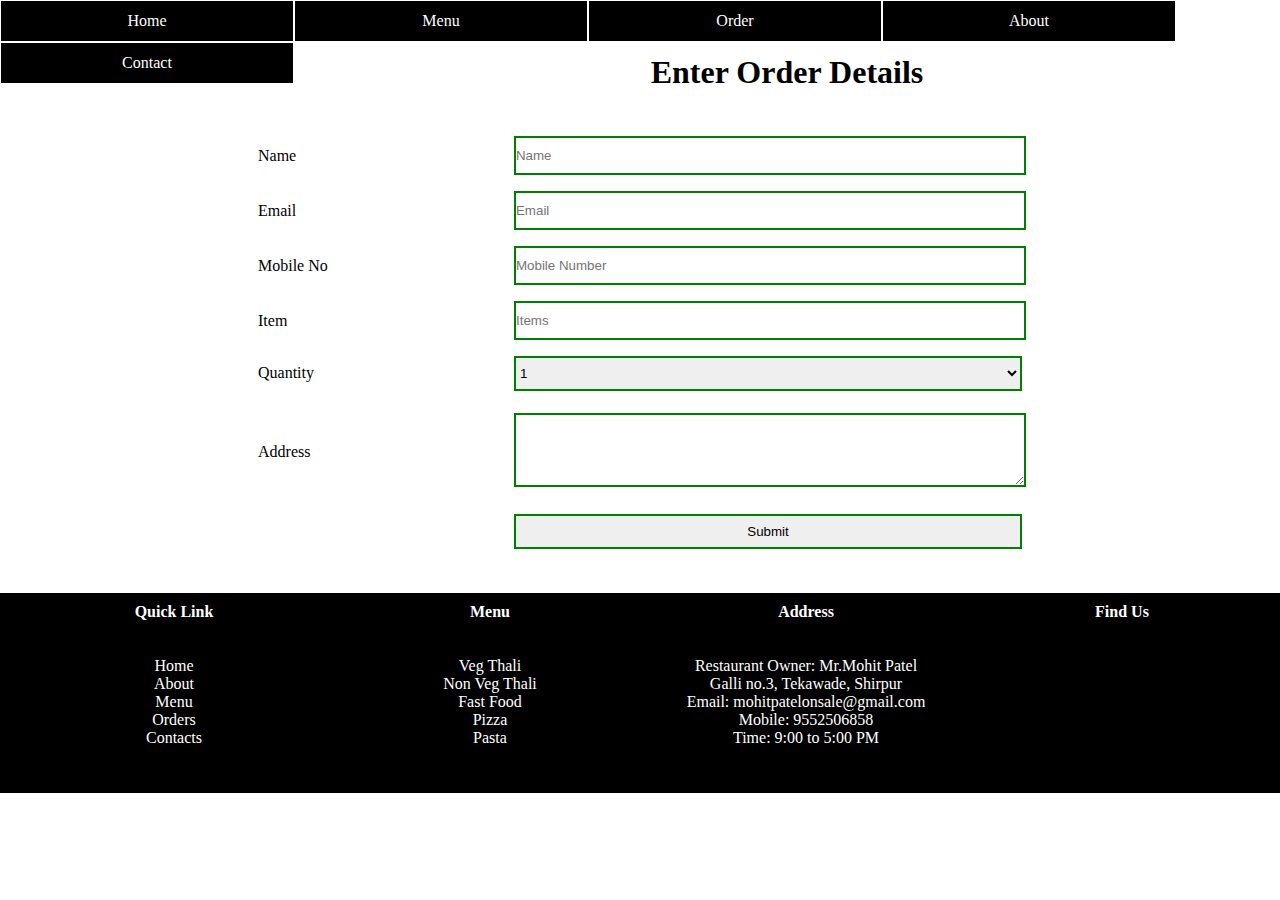
<file: order.html>
<!DOCTYPE html>
<html lang="en">
<head>
    <meta charset="UTF-8">
    <meta name="viewport" content="width=device-width, initial-scale=1.0">
    <title>About</title>
    <link rel="stylesheet" href="restarunt.css">
    <link rel="stylesheet" href="https://cdnjs.cloudflare.com/ajax/libs/font-awesome/4.7.0/css/font-awesome.min.css">
    <link rel="stylesheet" href="order.css">
</head>
<body>
    <div id="menu">
        <ul>
            <li><a href="index.html">Home<a></li>
            <li><a href="#">Menu</a>
                <ul>
                    <li><a href="veg Thali.html">Veg Thali</a>
                    <li><a href="Non veg.html">Non Veg Thali</a>
                    <li><a href="chaat.html">Chaat</a>
                    <li><a href="fastfood.html">Fast Food</a>
                    <li><a href="soup.html">Soup</a> 
                    <li><a href="pasta.html">Pasta</a>
                </ul>
            </li>
            <li><a href="order.html">Order<a></li>
            <li><a href="about.html">About<a></li>
            <li><a href="contact.html">Contact<a></li>
            
        </ul>
    </div>
    <br>
    <br>
    <br>
    <h1 align="center">Enter Order Details</h1>
    <br>  <br>
    <div>
        <center>
        <table border="0" width="60%">
            <tr>
                <td width="20%">Name</td>
                <td width="40%"><input type="text" placeholder="Name"></td></tr>
                <td>Email</td>
                <td><input type="text" placeholder="Email"></td></tr>
                <td>Mobile No</td>
                <td><input type="text" placeholder="Mobile Number"></td></tr>
                <td>Item</td>
                <td><input type="text" placeholder="Items"></td>
            </tr>
            <td>Quantity</td>
                <td>
                    <select>
                        <option>1</option>
                        <option>2</option>
                        <option>3</option>
                        <option>4</option>
                        <option>5</option>
                        <option>6</option>
                        <option>7</option>
                        <option>8</option>
                    </select>
                </td>
            </tr>
            <tr>
                <td>Address</td>
                <td><textarea></textarea></td></tr>
                <td></td>
                <td><input type="button" value="Submit"></td></tr>
        </table>
    </center>
    </div>
    <br> <br>
   
    <div class="footer">
        <br>
        <br>
        <div class="footerb">
            <b>Quick Link</b>
            <br><br><br>
            Home<br>
            About<br>
            Menu<br>
            Orders<br>
            Contacts
        </div>
        <div class="footerb">
            <b>Menu</b>
            <br><br><br>
            Veg Thali<br>
            Non Veg Thali<br>
            Fast Food<br>
            Pizza<br>
            Pasta
        </div>
        <div class="footerb">
            <b>Address</b>
            <br><br><br>
            Restaurant Owner: Mr.Mohit Patel<br>
            Galli no.3, Tekawade, Shirpur<br>
           Email: mohitpatelonsale@gmail.com<br>
            Mobile: 9552506858<br>
            Time: 9:00 to 5:00 PM
        </div>
        <div class="footerb">
            <b>Find Us</b>
            <br>
            <iframe src="https://www.google.com/maps/embed?pb=!1m18!1m12!1m3!1d14861.747286216461!2d74.75769524848957!3d21.37269828582225!2m3!1f0!2f0!3f0!3m2!1i1024!2i768!4f13.1!3m3!1m2!1s0x3bdf3a81bd50f557%3A0x3492b0a99897c2cb!2sTekwade%2C%20Maharashtra!5e0!3m2!1sen!2sin!4v1723127373332!5m2!1sen!2sin" width="100%" height="150" style="border:0;" allowfullscreen="" loading="lazy" referrerpolicy="no-referrer-when-downgrade"></iframe>
        </div>
   </div>
</body>
</html>
</file>
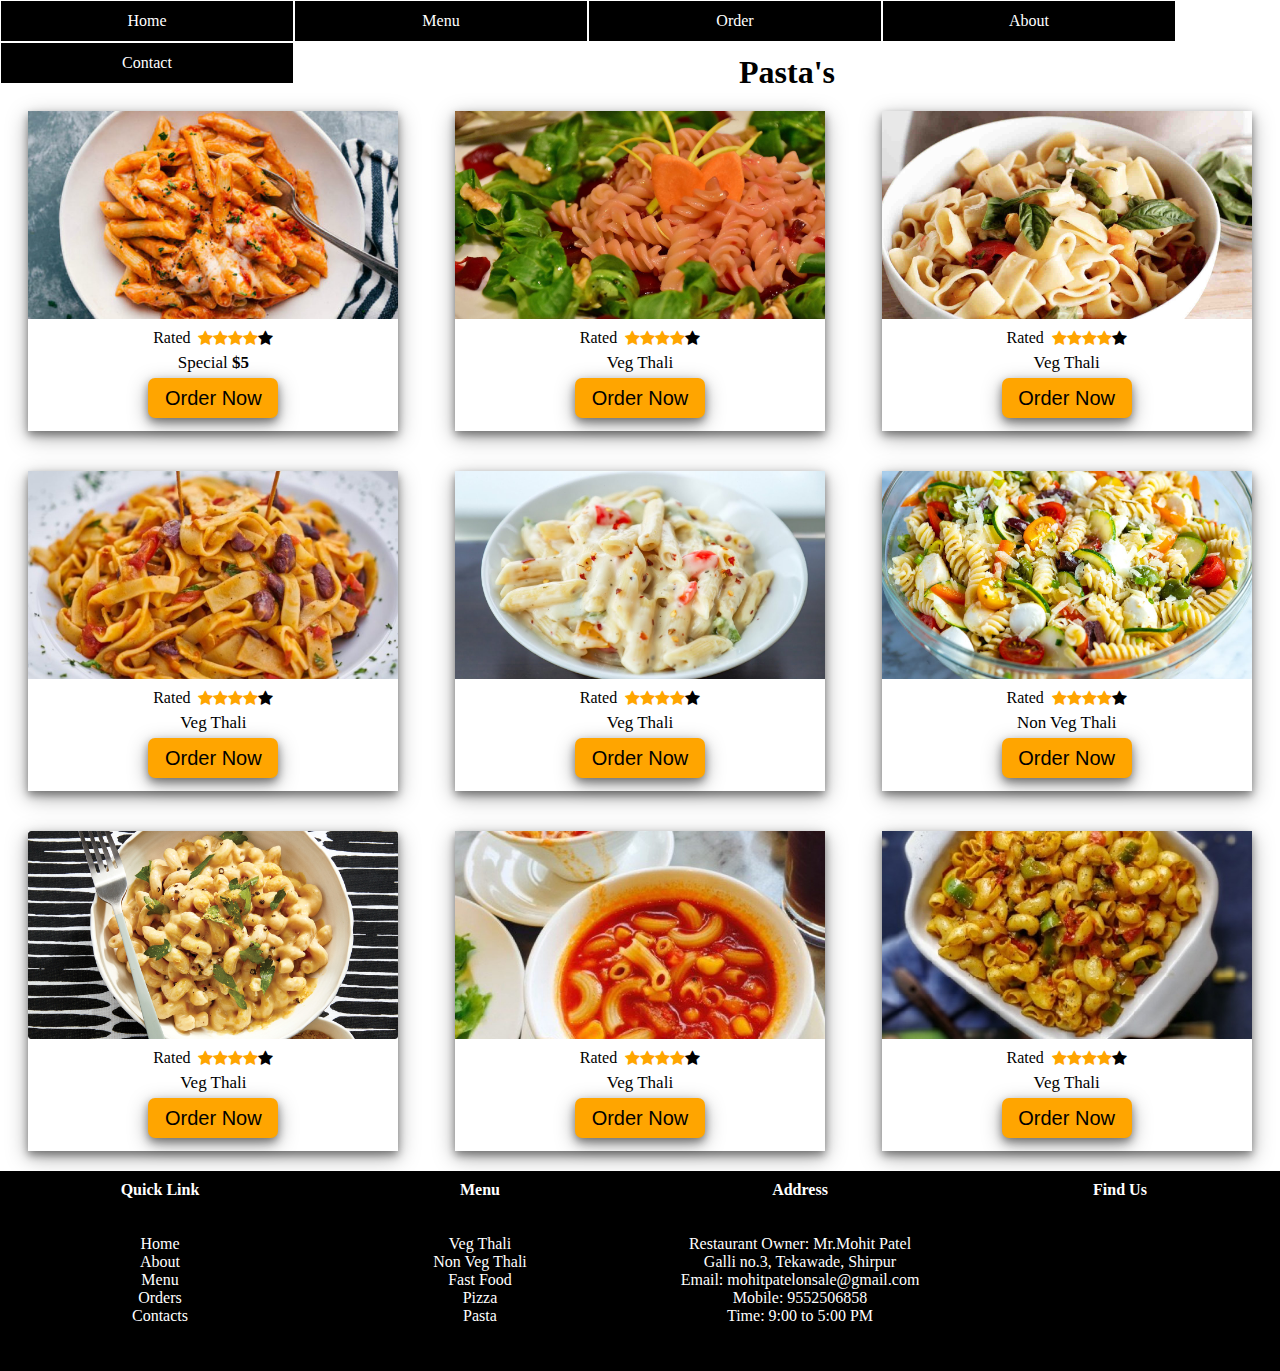
<file: pasta.html>
<!DOCTYPE html>
<html lang="en">
<head>
    <meta charset="UTF-8">
    <meta name="viewport" content="width=device-width, initial-scale=1.0">
    <title>Veg Thali</title>
    <link rel="stylesheet" href="Thali's.css">
    <link rel="stylesheet" href="https://cdnjs.cloudflare.com/ajax/libs/font-awesome/4.7.0/css/font-awesome.min.css">
</head>
<body>
    <div id="menu">
        <ul>
            <li><a href="index.html">Home<a></li>
            <li><a href="#">Menu</a>
                <ul>
                    <li><a href="veg Thali.html">Veg Thali</a>
                    <li><a href="Non veg.html">Non Veg Thali</a>
                    <li><a href="chaat.html">Chaat</a>
                    <li><a href="fastfood.html">Fast Food</a>
                    <li><a href="soup.html">Soup</a> 
                    <li><a href="#">Pasta</a>
                </ul>
            </li>
            <li><a href="order.html">Order<a></li>
            <li><a href="about.html">About<a></li>
            <li><a href="contact.html">Contact<a></li>
            
        </ul>
    </div>
    <br>
    <br>
    <br>
    <h1 align="center">Pasta's</h1>
    <div class="master">
        <div class="master_pro"><img src="restaurant/pasta1.jpg">
           <div class="starr">
            Rated &nbsp
            <span class="fa fa-star checked"></span>
            <span class="fa fa-star checked"></span>
            <span class="fa fa-star checked"></span>
            <span class="fa fa-star checked"></span>
            <span class="fa fa-star"></span>
           </div> 
           <div class="title"><p>Special <b>$5</b></p></div>
           <div class="btn"><input type="button" value="Order Now"></div>
        </div>
        <div class="master_pro"><img src="restaurant/pasta2.jpg">
            <div class="starr">
                Rated &nbsp
                <span class="fa fa-star checked"></span>
                <span class="fa fa-star checked"></span>
                <span class="fa fa-star checked"></span>
                <span class="fa fa-star checked"></span>
                <span class="fa fa-star"></span>
               </div> 
               <div class="title"><p>Veg Thali</p></div>
               <div class="btn"><input type="button" value="Order Now"></div>
            </div>
        <div class="master_pro"><img src="restaurant/pasta3.jpg">
            <div class="starr">
                Rated &nbsp
                <span class="fa fa-star checked"></span>
                <span class="fa fa-star checked"></span>
                <span class="fa fa-star checked"></span>
                <span class="fa fa-star checked"></span>
                <span class="fa fa-star"></span>
               </div> 
               <div class="title"><p>Veg Thali</p></div>
               <div class="btn"><input type="button" value="Order Now"></div>
            </div>
    </div>
    <div class="master">
        <div class="master_pro"><img src="restaurant/pasta4.jpg">
           <div class="starr">
            Rated &nbsp
            <span class="fa fa-star checked"></span>
            <span class="fa fa-star checked"></span>
            <span class="fa fa-star checked"></span>
            <span class="fa fa-star checked"></span>
            <span class="fa fa-star"></span>
           </div> 
           <div class="title"><p>Veg Thali</p></div>
           <div class="btn"><input type="button" value="Order Now"></div>
        </div>
        <div class="master_pro"><img src="restaurant/pasta5.jpg">
            <div class="starr">
                Rated &nbsp
                <span class="fa fa-star checked"></span>
                <span class="fa fa-star checked"></span>
                <span class="fa fa-star checked"></span>
                <span class="fa fa-star checked"></span>
                <span class="fa fa-star"></span>
               </div> 
               <div class="title"><p>Veg Thali</p></div>
               <div class="btn"><input type="button" value="Order Now"></div>
            </div>
        <div class="master_pro"><img src="restaurant/pasta6.jpg">
            <div class="starr">
                Rated &nbsp
                <span class="fa fa-star checked"></span>
                <span class="fa fa-star checked"></span>
                <span class="fa fa-star checked"></span>
                <span class="fa fa-star checked"></span>
                <span class="fa fa-star"></span>
               </div> 
               <div class="title"><p>Non Veg Thali</p></div>
               <div class="btn"><input type="button" value="Order Now"></div>
            </div>
    </div>
    <div class="master">
        <div class="master_pro"><img src="restaurant/pasta7.jpg">
           <div class="starr">
            Rated &nbsp
            <span class="fa fa-star checked"></span>
            <span class="fa fa-star checked"></span>
            <span class="fa fa-star checked"></span>
            <span class="fa fa-star checked"></span>
            <span class="fa fa-star"></span>
           </div> 
           <div class="title"><p>Veg Thali</p></div>
           <div class="btn"><input type="button" value="Order Now"></div>
        </div>
        <div class="master_pro"><img src="restaurant/pasta8.jpg">
            <div class="starr">
                Rated &nbsp
                <span class="fa fa-star checked"></span>
                <span class="fa fa-star checked"></span>
                <span class="fa fa-star checked"></span>
                <span class="fa fa-star checked"></span>
                <span class="fa fa-star"></span>
               </div> 
               <div class="title"><p>Veg Thali</p></div>
               <div class="btn"><input type="button" value="Order Now"></div>
            </div>
        <div class="master_pro"><img src="restaurant/pasta9.jpg">
            <div class="starr">
                Rated &nbsp
                <span class="fa fa-star checked"></span>
                <span class="fa fa-star checked"></span>
                <span class="fa fa-star checked"></span>
                <span class="fa fa-star checked"></span>
                <span class="fa fa-star"></span>
               </div> 
               <div class="title"><p>Veg Thali</p></div>
               <div class="btn"><input type="button" value="Order Now"></div>
            </div>
    </div>
    <div class="footer">
        <br>
        <br>
        <div class="footerb">
            <b>Quick Link</b>
            <br><br><br>
            Home<br>
            About<br>
            Menu<br>
            Orders<br>
            Contacts
        </div>
        <div class="footerb">
            <b>Menu</b>
            <br><br><br>
            Veg Thali<br>
            Non Veg Thali<br>
            Fast Food<br>
            Pizza<br>
            Pasta
        </div>
        <div class="footerb">
            <b>Address</b>
            <br><br><br>
            Restaurant Owner: Mr.Mohit Patel<br>
            Galli no.3, Tekawade, Shirpur<br>
           Email: mohitpatelonsale@gmail.com<br>
            Mobile: 9552506858<br>
            Time: 9:00 to 5:00 PM
        </div>
        <div class="footerb">
            <b>Find Us</b>
            <br>
            <iframe src="https://www.google.com/maps/embed?pb=!1m18!1m12!1m3!1d14861.747286216461!2d74.75769524848957!3d21.37269828582225!2m3!1f0!2f0!3f0!3m2!1i1024!2i768!4f13.1!3m3!1m2!1s0x3bdf3a81bd50f557%3A0x3492b0a99897c2cb!2sTekwade%2C%20Maharashtra!5e0!3m2!1sen!2sin!4v1723127373332!5m2!1sen!2sin" width="100%" height="150" style="border:0;" allowfullscreen="" loading="lazy" referrerpolicy="no-referrer-when-downgrade"></iframe>
        </div>
   </div>
</body>
</html>
</file>
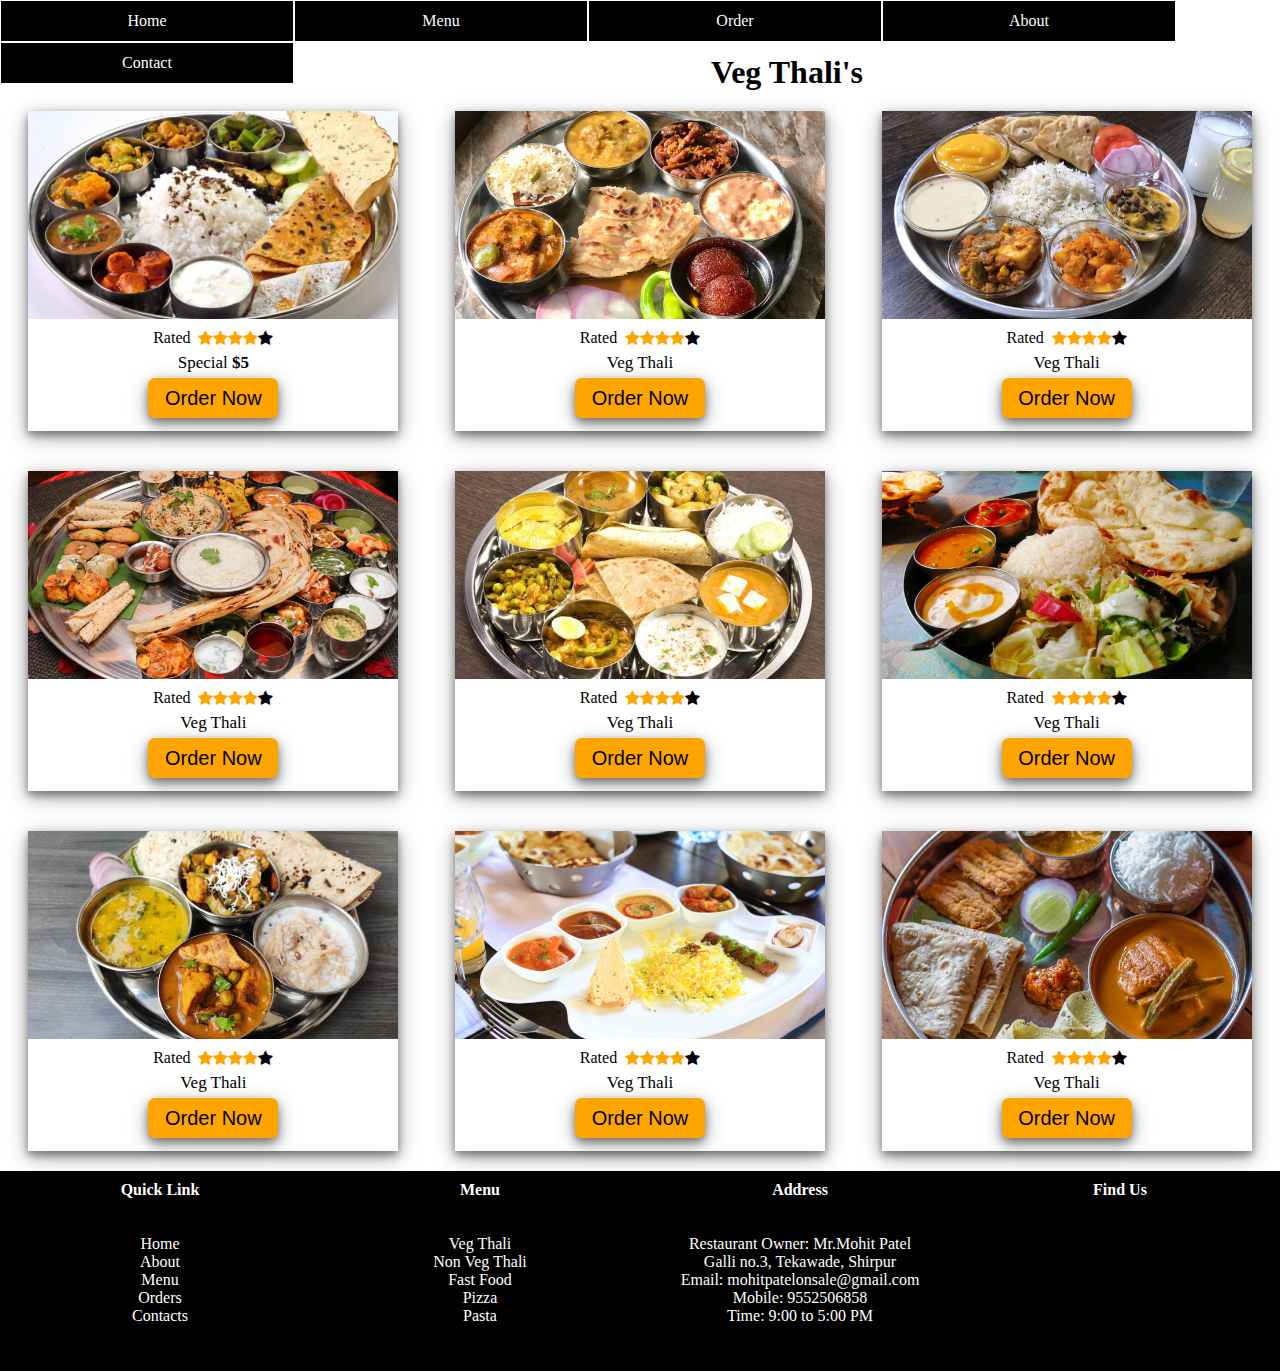
<file: veg Thali.html>
<!DOCTYPE html>
<html lang="en">
<head>
    <meta charset="UTF-8">
    <meta name="viewport" content="width=device-width, initial-scale=1.0">
    <title>Veg Thali</title>
    <link rel="stylesheet" href="Thali's.css">
    <link rel="stylesheet" href="https://cdnjs.cloudflare.com/ajax/libs/font-awesome/4.7.0/css/font-awesome.min.css">
</head>
<body>
    <div id="menu">
        <ul>
            <li><a href="index.html">Home<a></li>
            <li><a href="#">Menu</a>
                <ul>
                    <li><a href="#">Veg Thali</a>
                    <li><a href="Non veg.html">Non Veg Thali</a>
                    <li><a href="chaat.html">Chaat</a>
                    <li><a href="fastfood.html">Fast Food</a>
                    <li><a href="soup.html">Soup</a> 
                    <li><a href="pasta.html">Pasta</a>
                </ul>
            </li>
            <li><a href="order.html">Order<a></li>
            <li><a href="about.html">About<a></li>
            <li><a href="contact.html">Contact<a></li>
            
        </ul>
    </div>
    <br>
    <br>
    <br>
    <h1 align="center">Veg Thali's</h1>
    <div class="master">
        <div class="master_pro"><img src="restaurant/5.jpg">
           <div class="starr">
            Rated &nbsp
            <span class="fa fa-star checked"></span>
            <span class="fa fa-star checked"></span>
            <span class="fa fa-star checked"></span>
            <span class="fa fa-star checked"></span>
            <span class="fa fa-star"></span>
           </div> 
           <div class="title"><p>Special <b>$5</b></p></div>
           <div class="btn"><input type="button" value="Order Now"></div>
        </div>
        <div class="master_pro"><img src="restaurant/6.jpg">
            <div class="starr">
                Rated &nbsp
                <span class="fa fa-star checked"></span>
                <span class="fa fa-star checked"></span>
                <span class="fa fa-star checked"></span>
                <span class="fa fa-star checked"></span>
                <span class="fa fa-star"></span>
               </div> 
               <div class="title"><p>Veg Thali</p></div>
               <div class="btn"><input type="button" value="Order Now"></div>
            </div>
        <div class="master_pro"><img src="restaurant/7.jpg">
            <div class="starr">
                Rated &nbsp
                <span class="fa fa-star checked"></span>
                <span class="fa fa-star checked"></span>
                <span class="fa fa-star checked"></span>
                <span class="fa fa-star checked"></span>
                <span class="fa fa-star"></span>
               </div> 
               <div class="title"><p>Veg Thali</p></div>
               <div class="btn"><input type="button" value="Order Now"></div>
            </div>
    </div>
    <div class="master">
        <div class="master_pro"><img src="restaurant/8.jpg">
           <div class="starr">
            Rated &nbsp
            <span class="fa fa-star checked"></span>
            <span class="fa fa-star checked"></span>
            <span class="fa fa-star checked"></span>
            <span class="fa fa-star checked"></span>
            <span class="fa fa-star"></span>
           </div> 
           <div class="title"><p>Veg Thali</p></div>
           <div class="btn"><input type="button" value="Order Now"></div>
        </div>
        <div class="master_pro"><img src="restaurant/9.jpg">
            <div class="starr">
                Rated &nbsp
                <span class="fa fa-star checked"></span>
                <span class="fa fa-star checked"></span>
                <span class="fa fa-star checked"></span>
                <span class="fa fa-star checked"></span>
                <span class="fa fa-star"></span>
               </div> 
               <div class="title"><p>Veg Thali</p></div>
               <div class="btn"><input type="button" value="Order Now"></div>
            </div>
        <div class="master_pro"><img src="restaurant/10.jpeg">
            <div class="starr">
                Rated &nbsp
                <span class="fa fa-star checked"></span>
                <span class="fa fa-star checked"></span>
                <span class="fa fa-star checked"></span>
                <span class="fa fa-star checked"></span>
                <span class="fa fa-star"></span>
               </div> 
               <div class="title"><p>Veg Thali</p></div>
               <div class="btn"><input type="button" value="Order Now"></div>
            </div>
    </div>
    <div class="master">
        <div class="master_pro"><img src="restaurant/11.jpg">
           <div class="starr">
            Rated &nbsp
            <span class="fa fa-star checked"></span>
            <span class="fa fa-star checked"></span>
            <span class="fa fa-star checked"></span>
            <span class="fa fa-star checked"></span>
            <span class="fa fa-star"></span>
           </div> 
           <div class="title"><p>Veg Thali</p></div>
           <div class="btn"><input type="button" value="Order Now"></div>
        </div>
        <div class="master_pro"><img src="restaurant/12.jpg">
            <div class="starr">
                Rated &nbsp
                <span class="fa fa-star checked"></span>
                <span class="fa fa-star checked"></span>
                <span class="fa fa-star checked"></span>
                <span class="fa fa-star checked"></span>
                <span class="fa fa-star"></span>
               </div> 
               <div class="title"><p>Veg Thali</p></div>
               <div class="btn"><input type="button" value="Order Now"></div>
            </div>
        <div class="master_pro"><img src="restaurant/n9.jpg">
            <div class="starr">
                Rated &nbsp
                <span class="fa fa-star checked"></span>
                <span class="fa fa-star checked"></span>
                <span class="fa fa-star checked"></span>
                <span class="fa fa-star checked"></span>
                <span class="fa fa-star"></span>
               </div> 
               <div class="title"><p>Veg Thali</p></div>
               <div class="btn"><input type="button" value="Order Now"></div>
            </div>
    </div>
    <div class="footer">
        <br>
        <br>
        <div class="footerb">
            <b>Quick Link</b>
            <br><br><br>
            Home<br>
            About<br>
            Menu<br>
            Orders<br>
            Contacts
        </div>
        <div class="footerb">
            <b>Menu</b>
            <br><br><br>
            Veg Thali<br>
            Non Veg Thali<br>
            Fast Food<br>
            Pizza<br>
            Pasta
        </div>
        <div class="footerb">
            <b>Address</b>
            <br><br><br>
            Restaurant Owner: Mr.Mohit Patel<br>
            Galli no.3, Tekawade, Shirpur<br>
           Email: mohitpatelonsale@gmail.com<br>
            Mobile: 9552506858<br>
            Time: 9:00 to 5:00 PM
        </div>
        <div class="footerb">
            <b>Find Us</b>
            <br>
            <iframe src="https://www.google.com/maps/embed?pb=!1m18!1m12!1m3!1d14861.747286216461!2d74.75769524848957!3d21.37269828582225!2m3!1f0!2f0!3f0!3m2!1i1024!2i768!4f13.1!3m3!1m2!1s0x3bdf3a81bd50f557%3A0x3492b0a99897c2cb!2sTekwade%2C%20Maharashtra!5e0!3m2!1sen!2sin!4v1723127373332!5m2!1sen!2sin" width="100%" height="150" style="border:0;" allowfullscreen="" loading="lazy" referrerpolicy="no-referrer-when-downgrade"></iframe>
        </div>
   </div>
</body>
</html>
</file>
<file: restarunt.css>
*{
    padding: 0;
    margin: 0;
}
#menu ul{
    list-style: none;
    z-index: 1000;
}
#menu ul li{
    background-color: black;
    border: 1px solid white;
    width: 292px;
    height: 40px;
    text-align: center;
    line-height: 40px;
    float: left;
    position: relative;
}
#menu ul li a{
    text-decoration: none;
    color: white;
    display: block;
}
#menu ul li a:hover{
   background-color: green;
}
#menu ul ul{
    position: absolute;
    display: none;
}
#menu ul li:hover >ul{
    display: block;
}
#outerbox{
    width: 1466px;
    height: 800px;
    overflow: hidden;
}
#sliderbox{
    position: relative;
    width: 5864px;
    animation-name: nilesh;
    animation-duration: 20s;
    animation-iteration-count: infinite;

}
#sliderbox img{
    width: 1466px;
    float: left;
}
@keyframes nilesh{
    0%{
            left: 0px;
    }
    20%
    {
            left: 0px;  
    }
    25%{
        left: -1466px;
    }
    45%{
        left: -1466px;
    }
    50%{
        left: -2932px;
    }
    70%{
        left: -2932px;
    }
    75%{
        left: -4398px;
    }
    95%{
        left: -4398px;
    }
    100%{
         left: -5864px;
    }
}
/* Here is gap */
.master{
    border: 0px solid black;
    display:flex;
    justify-content: space-around;
    align-items: center;
}
.master_pro{
    border: 0px solid red;
    width: 370px;
    height:265px;
    float: left;
    margin-top: 20px;
    margin-bottom: 20px;
    box-shadow: 0 4px 8px 0 rgba(0,0,0,0.4), 0 6px 20px 0 rgba(0,0,0,0.35);
    transition: transform 1s;
}
.master_pro:hover{
    transform: scale(1.04);
}
.master_pro img{
    width: 100%;
}
.checked{
    color: orange;
}
.starr{
    border: 0px solid black;
    height: 30px;
    display: flex;
    justify-content: center;
    align-items: center;
}
.title p{
    text-align: center;
    font-size: 17px;
}
.footer{
    height: 200px;
    width: 100%;
   background-color: black;
    display: flex;
    justify-content: space-around;
    align-items: center;
}
.footerb{
    height: 180px;
    width: 300px;
    float: left;
    color: white;
   text-align: center;
}
p{
    text-align: justify;
    margin-left: 10px;
    margin-right: 10px;
}
</file>
<file: order.css>
table{
    height: 430px;
}
input{
    width: 100%;
    height: 35px;
    border: 2px solid green;
    font-size: 20;
}
textarea{
    width: 100%;
    height: 70px;
    border: 2px solid green;
    font-size: 20;
}
select{
    width: 100%;
    height: 35px;
    border: 2px solid green;
    font-size: 20;
}
input [type=button]:hover{
    background-color: black;
    color: white;
}
</file>
